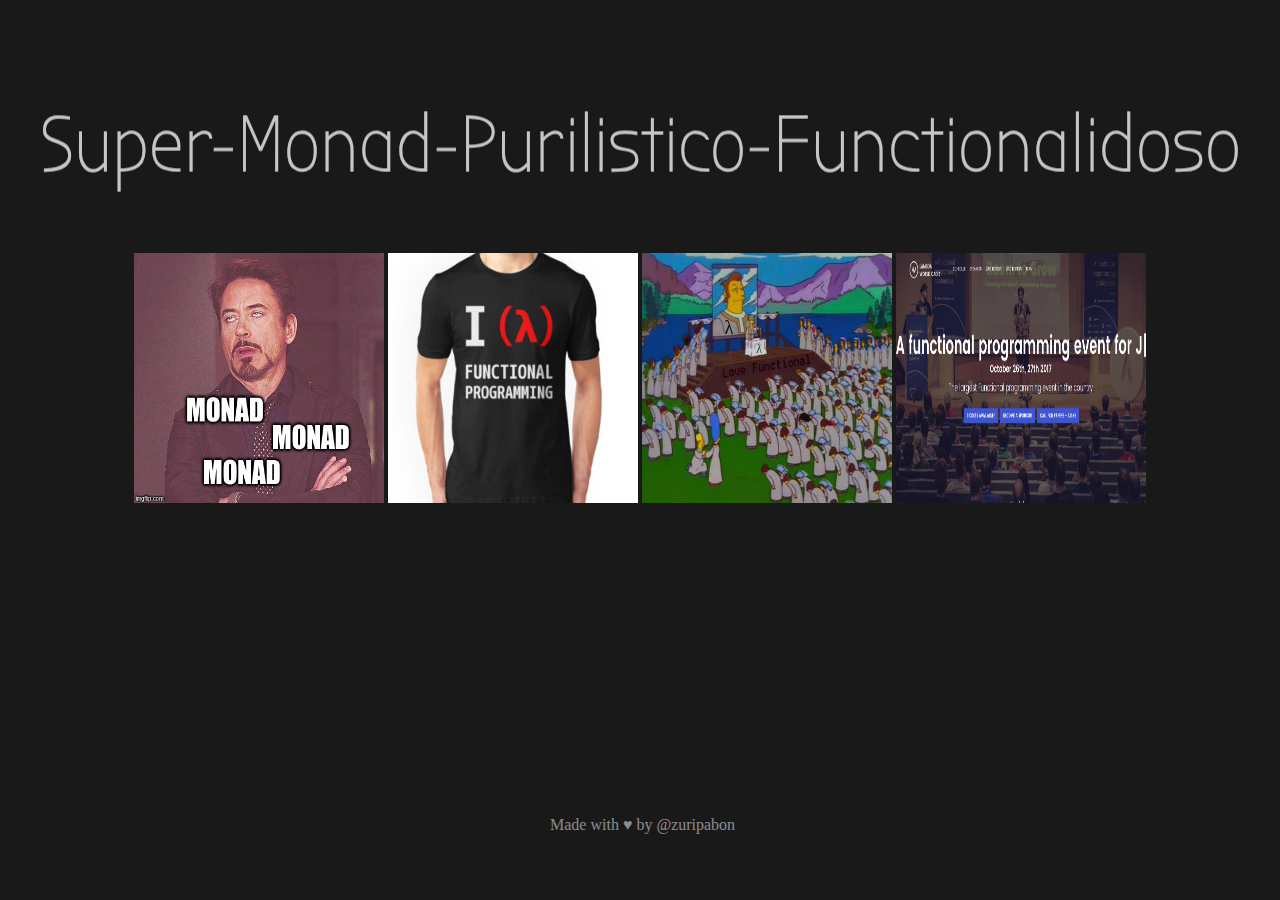
<file: functional_programming/talk1/index.html>
<!DOCTYPE html>
<html>

<head>
  <meta charset="utf-8">
  <title>Functional Programming</title>
  <link href="https://fonts.googleapis.com/css?family=Bubbler+One" rel="stylesheet">
  <link rel="stylesheet" href="css/index.css">
</head>

<body>
  <section class="slide">
    <p class="title">Super-Monad-Purilistico-Functionalidoso</p>
    <!-- <p class="subtitle">Escaping from fashion programming trends</p> -->
    <p class="section"></p>
    <p class="section"></p>
    <div class="">
      <img class="poster" src="1.jpeg" alt="rune">
      <img class="poster" src="2.jpg" alt="rune">
      <img class="poster" src="3.jpg" alt="rune">
      <img class="poster" src="4.png" alt="rune">
      <!-- <img src="gandalf.gif" alt="gandalf"> -->
    </div>
  </section>
  <section class="slide not-visible">
    <p class="title">Super-Monad-Purilistico-Functionalidoso</p>
    <p class="subtitle">The functional cult creed and its main dogmas ... </p>
    <div class="align-center">
      <p class="section">* Pure Functions</p>
    </div>
    <p class="section"></p>
    <!-- <p class="section"></p> -->
  </section>
  <section class="slide not-visible">
    <p class="title">Super-Monad-Purilistico-Functionalidoso</p>
    <p class="subtitle">The functional cult creed and its main dogmas ... </p>
    <div class="align-center">
      <p class="section">* Pure Functions</p>
      <p class="section">* Side Effects</p>
    </div>
    <p class="section"></p>
    <!-- <p class="section"></p> -->
  </section>
  <section class="slide not-visible">
    <p class="title">Super-Monad-Purilistico-Functionalidoso</p>
    <p class="subtitle">The functional cult creed and its main dogmas ... </p>
    <div class="align-center">
      <p class="section">* Pure Functions</p>
      <p class="section">* Side Effects</p>
      <p class="section">* High Order Functions</p>
    </div>
    <p class="section"></p>
    <!-- <p class="section"></p> -->
  </section>
  <section class="slide not-visible">
    <p class="title">Super-Monad-Purilistico-Functionalidoso</p>
    <p class="subtitle">The functional cult creed and its main dogmas ... </p>
    <div class="align-center">
      <p class="section">* Pure Functions</p>
      <p class="section">* Side Effects</p>
      <p class="section">* High Order Functions</p>
      <p class="section">* Curry, Partial Applications</p>
    </div>
    <p class="section"></p>
    <!-- <p class="section"></p> -->
  </section>
  <section class="slide not-visible">
    <p class="title">Super-Monad-Purilistico-Functionalidoso</p>
    <p class="subtitle">The functional cult creed and its main dogmas ... </p>
    <div class="align-center">
      <p class="section">* Pure Functions</p>
      <p class="section">* Side Effects</p>
      <p class="section">* High Order Functions</p>
      <p class="section">* Curry, Partial Applications</p>
      <p class="section">* Functors, Monads</p>
    </div>
    <p class="section"></p>
    <!-- <p class="section"></p> -->
  </section>
  <section class="slide not-visible">
    <p class="title">Super-Monad-Purilistico-Functionalidoso</p>
    <p class="subtitle">The current functional movement just let you see the latest minutes of a very long movie ... </p>
    <div class="">
      <img src="6.png" alt="container">
      <!-- <img src="6.jpg" alt="container"> -->
    </div>
  </section>
  <section class="slide not-visible">
    <p class="title">Super-Monad-Purilistico-Functionalidoso</p>
    <p class="subtitle">Getting back to the origins ...</p>
    <p class="section">Haskell Brooks Curry</p>
    <div class="">
      <img src="7.jpeg" alt="magic">
    </div>
  </section>
  <section class="slide not-visible">
    <p class="title">Super-Monad-Purilistico-Functionalidoso</p>
    <pre class="small">
        <code>

<span class="fn-native">if</span> (<span class="fn">true</span>) { ... }
<span class="fn-native">if</span> (<span class="fn">false</span>) { ... }
    </code>
      </pre>
  </section>
  <section class="slide not-visible">
    <p class="title">Super-Monad-Purilistico-Functionalidoso</p>
    <pre class="small">
      <code>

<span class="fn-native">if</span> (<span class="fn">true</span>) { ... }
<span class="fn-native">if</span> (<span class="fn">false</span>) { ... }
  </code>
</pre>
    <p class="section"></p>
    <p class="section">FANTASY</p>
  </section>
  <section class="slide not-visible">
    <p class="title">Super-Monad-Purilistico-Functionalidoso</p>
    <pre class="small">
      <code>

<span class="fn-native">if</span> (<span class="fn">true</span>) { ... }
<span class="fn-native">if</span> (<span class="fn">false</span>) { ... }
  </code>
</pre>
    <p class="section"></p>
    <p class="section">FANTASY, IREALITY</p>
  </section>
  <section class="slide not-visible">
    <p class="title">Super-Monad-Purilistico-Functionalidoso</p>
    <pre class="small">
      <code>

<span class="fn-native">if</span> (<span class="fn">true</span>) { ... }
<span class="fn-native">if</span> (<span class="fn">false</span>) { ... }
  </code>
</pre>
    <p class="section"></p>
    <p class="section">FANTASY, IREALITY, LIAR</p>
  </section>
  <section class="slide not-visible">
    <p class="title">Super-Monad-Purilistico-Functionalidoso</p>
    <pre class="small">
      <code>

<span class="fn-native">if</span> <span class="fn">C</span> <span class="fn-native">then</span> <span class="fn">S</span>
  </code>
</pre>
    <p class="section"></p>
    <p class="section">The curry's paradox</p>
  </section>
  <section class="slide not-visible">
    <p class="title">Super-Monad-Purilistico-Functionalidoso</p>
    <p class="section"></p>
    <p class="section">The curry's paradox</p>
    <pre class="small">
      <code>
<span class="fn-native">C</span> <span class="fn">=</span> <span class="fn-native">"No me equivoco"</span>
<span class="fn-native">S</span> <span class="fn">=</span> <span class="fn-native">"Mis peos huelen a rosas"</span>
  </code>
</pre>
  </section>
  <section class="slide not-visible">
    <p class="title">Super-Monad-Purilistico-Functionalidoso</p>
    <p class="section"></p>
    <p class="section">The curry's paradox</p>
    <pre class="small">
      <code>
<span class="fn-native">C</span> <span class="fn">=</span> <span class="fn-native">"No me equivoco"</span>
<span class="fn-native">S</span> <span class="fn">=</span> <span class="fn-native">"Mis peos huelen a rosas"</span>

          <span class="fn-native">if</span> <span class="fn">C</span> <span class="fn-native">then</span> <span class="fn">S</span>
  </code>
</pre>
  </section>
  <section class="slide not-visible">
    <p class="title">Super-Monad-Purilistico-Functionalidoso</p>
    <pre class="small">
      <code>

<span class="fn-native">C</span> <span class="fn">=</span> <span class="fn-native">"No me equivoco"</span>
<span class="fn-native">S</span> <span class="fn">=</span> <span class="fn-native">"Mis peos huelen a rosas"</span>

<span class="fn-native">if</span> <span class="fn">C</span> <span class="fn-native">then</span> <span class="fn">S</span>

<span class="fn-native">"No me equivoco"</span> <span class="fn">is</span> <span class="fn-native">True</span>
  </code>
</pre>
    </p>
  </section>
  <section class="slide not-visible">
    <p class="title">Super-Monad-Purilistico-Functionalidoso</p>
    <pre class="small">
      <code>

<span class="fn-native">C</span> <span class="fn">=</span> <span class="fn-native">"No me equivoco"</span>
<span class="fn-native">S</span> <span class="fn">=</span> <span class="fn-native">"Mis peos huelen a rosas"</span>

<span class="fn-native">if</span> <span class="fn">C</span> <span class="fn-native">then</span> <span class="fn">S</span>

<span class="fn-native">"No me equivoco"</span> <span class="fn">is</span> <span class="fn-native">False</span>
  </code>
</pre>
    </p>
  </section>
  <section class="slide not-visible">
    <p class="title">Super-Monad-Purilistico-Functionalidoso</p>
    <p class="subtitle" style="width: 80%">Como `"No me equivoco" es falso`, entonces me estoy equivocando, por tanto, decir que `"No me equivo" es falso` es un
      error porque me estoy equivocando, por tanto "No me equivoco" debe ser true</p>
    <pre class="small">
      <code>
<span class="fn-native">"No me equivoco"</span> <span class="fn">is</span> <span class="fn-native" style="text-decoration: line-through;">False</span>
<span class="fn-native">"No me equivoco"</span> <span class="fn">is</span> <span class="fn-native">True</span>
  </code>
</pre>
  </section>
  <section class="slide not-visible">
    <p class="title">Super-Monad-Purilistico-Functionalidoso</p>
    <p class="subtitle" style="width: 80%">Como `"No me equivoco" es falso`, entonces me estoy equivocando, por tanto, decir que `"No me equivo" es falso` es un
      error porque me estoy equivocando, por tanto "No me equivoco" debe ser true</p>
    <pre class="small">
      <code>
<span class="fn-native">"No me equivoco"</span> <span class="fn">is</span> <span class="fn-native" style="text-decoration: line-through;">False</span>
<span class="fn-native">"No me equivoco"</span> <span class="fn">is</span> <span class="fn-native">True</span>
  </code>
</pre>
    <p class="subtitle">...</p>
  </section>

  <section class="slide not-visible">
    <p class="title">Super-Monad-Purilistico-Functionalidoso</p>
    <p class="section">Implications ...</p>
    <!-- <p class="section">¡ Gracias !</p> -->
  </section>
  <section class="slide not-visible">
    <p class="title">Super-Monad-Purilistico-Functionalidoso</p>
    <p class="section">Implications ...</p>
    <p class="section">Will machines get aware of such a paradox some day ?</p>
    <!-- <p class="section">¡ Gracias !</p> -->
  </section>
  <section class="slide not-visible">
    <p class="title">Super-Monad-Purilistico-Functionalidoso</p>
    <p class="section">Implications ...</p>
    <p class="section">Will machines get aware of such a paradox some day ?</p>
    <p class="section">Will machines behave accordingly to such a paradox ?</p>
    <!-- <p class="section">¡ Gracias !</p> -->
  </section>
  <section class="slide not-visible">
    <p class="title">Super-Monad-Purilistico-Functionalidoso</p>
    <p class="section">Implications ...</p>
    <p class="section">What SIDE EFFECTS could potentially have this ?</p>
    <!-- <p class="section">¡ Gracias !</p> -->
  </section>
  <section class="slide not-visible">
    <p class="title">Super-Monad-Purilistico-Functionalidoso</p>
    <p class="section">Implications ...</p>
    <p class="section">What SIDE EFFECTS could potentially have this ?</p>
    <p class="section">Will Systems colapse down ?</p>
    <!-- <p class="section">¡ Gracias !</p> -->
  </section>
  <section class="slide not-visible">
    <p class="title">Super-Monad-Purilistico-Functionalidoso</p>
    <p class="section">Solution ...</p>
    <p class="section">How functional programming may help to avoid it?</p>
    <!-- <p class="section">¡ Gracias !</p> -->
  </section>
  <section class="slide not-visible">
    <p class="title">Super-Monad-Purilistico-Functionalidoso</p>
    <p class="section">Solution ...</p>
    <p class="section">How functional programming may help to avoid it?</p>
    <p class="section">Let's avoid side effects at all!</p>
    <!-- <p class="section">¡ Gracias !</p> -->
  </section>
  <section class="slide not-visible">
    <p class="title">Super-Monad-Purilistico-Functionalidoso</p>
    <p class="section">Solution ...</p>
    <p class="section">How functional programming may help to avoid it?</p>
    <p class="section">Let's avoid side effects at all!</p>
    <p class="section">Let's use pure functions and inmutability!</p>
    <!-- <p class="section">¡ Gracias !</p> -->
  </section>
  <section class="slide not-visible">
    <p class="title">Super-Monad-Purilistico-Functionalidoso</p>
    <p class="section"></p>
    <p class="section">La magia consiste en entenderlo. El milagro, en hacerlo.</p>
    <p class="section"></p>
    <div class="">
      <img src="thanks.gif" alt="magic">
    </div>
    <!-- <p class="section">¡ Gracias !</p> -->
  </section>
  <p class="credit">Made with ♥ by
    <a class="twitter" target="_blank" href="https://twitter.com/zuripabon">@zuripabon</a>
  </p>
  <canvas id="pointer" class="not-visible" style="position:absolute;top:0;"></canvas>
  <script type="text/javascript">
    const ENABLE_POINTER = true;
    let current = 0;
    let animateGlobal = false;
    function animate() {
      document.querySelector('.rotate-prev').classList.add('not-visible');
      document.querySelector('.post-rotate-prev').classList.add('not-visible');
      document.querySelector('.post-rotate').classList.remove('not-visible');
      document.querySelector('.rotate').classList.add('rotate-anim');
      document.querySelector('.post-rotate').classList.add('post-rotate-anim');
    }
    function nextSlide() {
      const maxSlides = document.querySelectorAll(`.slide`).length - 1;
      if (current >= maxSlides) return;
      document.querySelector(`.slide[data-id='${current}']`).classList.add('not-visible');
      document.querySelector(`.slide[data-id='${current + 1}']`).classList.remove('not-visible');
      current++;
    }
    function prevSlide() {
      if (current <= 0) return;
      document.querySelector(`.slide[data-id='${current}']`).classList.add('not-visible');
      document.querySelector(`.slide[data-id='${current - 1}']`).classList.remove('not-visible');
      current--;
    }
    function togglePointer() {
      if (!ENABLE_POINTER) return;
      document.querySelector('body').classList.toggle('not-cursor');
      document.querySelector('#pointer').classList.toggle('not-visible');
      animateGlobal = !animateGlobal;
    }
    // document.addEventListener('click', animate);
    document.addEventListener('keyup', event => {
      switch (event.code) {
        case "PageDown":
        case "ArrowUp":
        case "ArrowRight":
          nextSlide();
          break;
        case "PageUp":
        case "ArrowDown":
        case "ArrowLeft":
          prevSlide();
          break;
        case "KeyA":
          animate();
          break;
        case "KeyC":
          togglePointer();
          break;
        default:
      }
    });
    function initCanvas() {

      // RequestAnimFrame: a browser API for getting smooth animations
      window.requestAnimFrame = (function () {
        return window.requestAnimationFrame ||
          window.webkitRequestAnimationFrame ||
          window.mozRequestAnimationFrame ||
          window.oRequestAnimationFrame ||
          window.msRequestAnimationFrame ||
          function (callback) {
            window.setTimeout(callback, 1000 / 60);
          };
      })();

      // Initialize the canvas first with 2d context like
      // we always do.
      const canvas = document.querySelector('#pointer');
      let ctx = canvas.getContext("2d"),

        // Now get the height and width of window so that
        // it works on every resolution. Yes! on mobiles too.
        W = window.innerWidth,
        H = window.innerHeight;

      // Set the canvas to occupy FULL space. We want our creation
      // to rule, don't we?
      canvas.width = W;
      canvas.height = H;

      canvas.addEventListener("mousedown", mouseDown, false);
      canvas.addEventListener("mousemove", mouseXY, false);
      // canvas.addEventListener("touchstart", touchDown, false);
      // canvas.addEventListener("touchmove", touchXY, true);
      // canvas.addEventListener("touchend", touchUp, false);


      // Some variables for later use
      var circles = [],
        circlesCount = 5,
        mouse = {},
        mouseIsDown = 0;

      // Every basic and common thing is done. Now we'll create
      // a function which will paint the canvas black.
      function paintCanvas() {

        // Default fillStyle is also black but specifying it
        // won't hurt anyone and we can change it back later.
        // If you want more controle over colors, then declare
        // them in a variable.
        ctx.globalCompositeOperation = "source-over";
        // ctx.fillStyle = "black";
        ctx.clearRect(0, 0, W, H);
      }

      // This will act as a class which we will use to create
      // circle objects. Also, remember that class names are
      // generally started with a CAPITAL letter and are
      // singular
      function Circle() {
        this.x = Math.random() * W;
        this.y = Math.random() * H;
        this.radius = 6;
        this.r = Math.floor(Math.random() * 255) + 100;
        this.g = 0;
        this.b = 0;

        this.color = "rgb(" + this.r + ", " + this.g + ", " + this.b + ")";

        this.draw = function () {
          ctx.globalCompositeOperation = "lighter";
          ctx.beginPath();
          ctx.fillStyle = this.color;
          ctx.arc(this.x, this.y, this.radius, 0, Math.PI * 2, false);
          ctx.fill();
          ctx.closePath();
        }
      }

      // Insert a random circle to the circles array.
      for (var i = 0; i < circlesCount; i++) {
        circles.push(new Circle());
      }

      // A function that will be called in the loop, so
      // consider it as the `main` function
      function draw() {
        paintCanvas();

        for (i = 0; i < circles.length; i++) {
          var c1 = circles[i],
            c2 = circles[i - 1];

          circles[circles.length - 1].draw();

          if (mouse.x && mouse.y) {
            circles[circles.length - 1].x = mouse.x;
            circles[circles.length - 1].y = mouse.y;
            c1.draw();
          }

          if (i > 0) {
            c2.x += (c1.x - c2.x) * 0.6;
            c2.y += (c1.y - c2.y) * 0.6;
          }
        }
      }

      function mouseUp(e) {
        mouseIsDown = 0;
        mouseXY(e);
      }

      function touchUp() {
        mouseIsDown = 0;
      }

      function mouseDown(e) {
        mouseIsDown = 1;
        mouseXY(e);
      }

      function touchDown() {
        mouseIsDown = 1;
        touchXY();
      }

      function mouseXY(e) {
        e.preventDefault();
        mouse.x = e.pageX - canvas.offsetLeft;
        mouse.y = e.pageY - canvas.offsetTop;
      }

      function touchXY(e) {
        e.preventDefault();
        mouse.x = e.targetTouches[0].pageX - canvas.offsetLeft;
        mouse.y = e.targetTouches[0].pageY - canvas.offsetTop;
      }

      // The loop
      function animloop() {
        if (animateGlobal) draw();
        requestAnimFrame(animloop);
      }

      if (ENABLE_POINTER) animloop();
    }
    function init() {
      const slides = document.querySelectorAll('.slide');
      Array.from(slides).forEach((slide, i) => slide.dataset.id = i);
      initCanvas();
    }
    window.onload = init;
  </script>
</body>

</html>
</file>
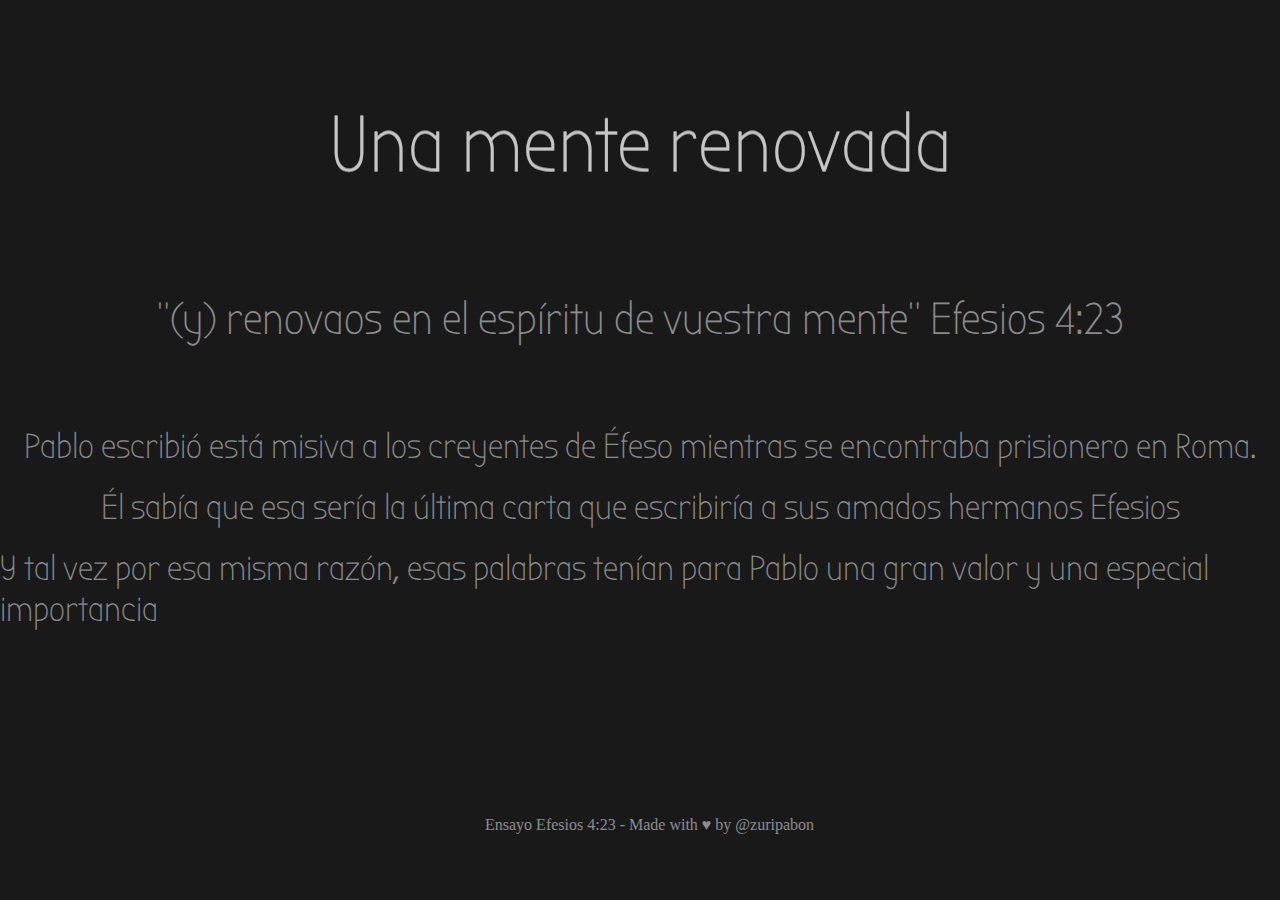
<file: non_tech/entendimiento_entenebrecido_ES/index.html>
<!DOCTYPE html>
<html>

<head>
  <meta charset="utf-8">
  <title>Entendimiento Entenebrecido</title>
  <link href="https://fonts.googleapis.com/css?family=Bubbler+One" rel="stylesheet">
  <link rel="stylesheet" href="css/index.css">
</head>

<body>
  <section class="slide">
    <p class="title">Una mente renovada</p>
    <p class="ref">"(y) renovaos en el espíritu de vuestra mente" Efesios 4:23 </p>
    <!-- <div class="">
      <img class="poster" src="rune.png" alt="rune">
    </div> -->
    <p class="subtitle">Pablo escribió está misiva a los creyentes de Éfeso mientras se encontraba prisionero en Roma.</p>
    <p class="subtitle">Él sabía que esa sería la última carta que escribiría a sus amados hermanos Efesios</p>
    <p class="subtitle">Y tal vez por esa misma razón, esas palabras tenían para Pablo una gran valor y una especial importancia</p>
  </section>
  <section class="slide not-visible">
    <p class="title">Una mente renovada</p>
    <p class="ref">¿Qué significa "renovar nuestra mente"?</p>
  </section>
  <section class="slide not-visible">
    <p class="title">Una mente renovada</p>
    <p class="ref">¿Qué significa "renovar nuestra mente"?</p>
    <p class="subtitle">Hacer como de nuevo algo, o volverlo a su primer estado</p>
  </section>
  <section class="slide not-visible">
    <p class="title">Una mente renovada</p>
    <p class="ref">¿Qué significa "renovar nuestra mente"?</p>
    <p class="subtitle">Hacer como de nuevo algo, o volverlo a su primer estado</p>
    <p class="subtitle">Restablecer o reanudar una relación u otra cosa que se había interrumpido.</p>
  </section>
  <section class="slide not-visible">
    <p class="title">Una mente renovada</p>
    <p class="subtitle">Muchas preguntas que responder ...</p>
    <div class="align-center">
      <p class="section">* ¿En qué consistió  ese cambio en nuestra forma de pensar?</p>
    </div>
  </section>
  <section class="slide not-visible">
    <p class="title">Una mente renovada</p>
    <p class="subtitle">Muchas preguntas que responder ...</p>
    <div class="align-center">
      <p class="section">* ¿En qué consistió  ese cambio en nuestra forma de pensar?</p>
      <p class="section">* ¿Qué/Quién cambió nuestra forma de pensar?</p>
    </div>
  </section>
  <section class="slide not-visible">
    <p class="title">Una mente renovada</p>
    <p class="subtitle">Muchas preguntas que responder ...</p>
    <div class="align-center">
      <p class="section">* ¿En qué consistió  ese cambio en nuestra forma de pensar?</p>
        <p class="section">* ¿Qué/Quién cambió nuestra forma de pensar?</p>
        <p class="section">* ¿Cuando ocurrió ese cambio?</p>
      </div>
  </section>
  <section class="slide not-visible">
    <p class="title">Una mente renovada</p>
    <p class="subtitle">Muchas preguntas que responder ...</p>
    <div class="align-center">
      <p class="section">* ¿En qué consistió  ese cambio en nuestra forma de pensar?</p>
        <p class="section">* ¿Qué/Quién cambió nuestra forma de pensar?</p>
        <p class="section">* ¿Cuando ocurrió ese cambio?</p>
        <p class="section">* ¿Por qué se llevo a cabo?</p>
      </div>
  </section>
  <section class="slide not-visible">
    <p class="title">Una mente renovada</p>
    <p class="subtitle">Muchas preguntas que responder ...</p>
    <div class="align-center">
      <p class="section">* ¿En qué consistió  ese cambio en nuestra forma de pensar?</p>
        <p class="section">* ¿Qué/Quién cambió nuestra forma de pensar?</p>
        <p class="section">* ¿Cuando ocurrió ese cambio?</p>
        <p class="section">* ¿Por qué se llevo a cabo?</p>
        <p class="section">* ¿Cuál fue la finalidad de cambiar nuestra manera de pensar?</p>
      </div>
  </section>
  <section class="slide not-visible">
    <p class="title">Una mente renovada</p>
    <p class="ref">"en los cuales el dios de este siglo cegó el entendimiento de los incrédulos" 2ª Corintios 4:4</p>
  </section>
  <section class="slide not-visible">
    <p class="title">Una mente renovada</p>
    <p class="ref">"en los cuales el dios de este siglo cegó el entendimiento de los incrédulos" 2ª Corintios 4:4</p>
    <p class="ref">"Cuando habla mentira, de suyo habla; porque es mentiroso, y padre de mentira." Juan 8:44</p>
  </section>
  <section class="slide not-visible">
    <p class="title">Una mente renovada</p>
    <p class="ref">"Después hubo una gran batalla en el cielo: Miguel y sus ángeles luchaban contra el dragón; y luchaban el dragón y sus ángeles;" Apocalipsis 12:7</p>
    <p class="ref">"pero no prevalecieron, ni se halló ya lugar para ellos en el cielo." Apocalipsis 12:8</p>
  </section>
  <section class="slide not-visible">
    <p class="title">Una mente renovada</p>
    <p class="ref">"Y fue lanzado fuera el gran dragón, la serpiente antigua, que se llama diablo y Satanás, el cual engaña al mundo entero; fue arrojado a la tierra, y sus ángeles fueron arrojados con él." Apocalipsis 12:9</p>
    <p class="ref">"Y les dijo: Yo veía a Satanás caer del cielo como un rayo." Lucas 10:18</p>
  </section>
  <section class="slide not-visible">
    <p class="title">Una mente renovada</p>
    <p class="ref">"pero del fruto del árbol que está en medio del huerto dijo Dios: No comeréis de él, ni le tocaréis, para que no muráis." Génesis 3:3</p>
    <p class="ref">"Y dijo Jehová Dios: He aquí el hombre es como uno de nosotros, sabiendo el bien y el mal; " Génesis 3:22</p>
  </section>
  <section class="slide not-visible">
    <p class="title">Una mente renovada</p>
    <p class="ref">"Entonces dijo Dios: Hagamos al hombre a nuestra imagen, conforme a nuestra semejanza; y señoree en los peces del mar, en las aves de los cielos, en las bestias, en toda la tierra, y en todo animal que se arrastra sobre la tierra." Génesis 1:26</p>
  </section>
  <p class="credit">Ensayo Efesios 4:23 - Made with ♥ by
    <a class="twitter" target="_blank" href="https://twitter.com/zuripabon">@zuripabon</a>
  </p>
  <canvas id="pointer" class="not-visible" style="position:absolute;top:0;"></canvas>
  <script type="text/javascript">
    const ENABLE_POINTER = true;
    let current = 0;
    let animateGlobal = false;
    function animate() {
      document.querySelector('.rotate-prev').classList.add('not-visible');
      document.querySelector('.post-rotate-prev').classList.add('not-visible');
      document.querySelector('.post-rotate').classList.remove('not-visible');
      document.querySelector('.rotate').classList.add('rotate-anim');
      document.querySelector('.post-rotate').classList.add('post-rotate-anim');
    }
    function nextSlide() {
      const maxSlides = document.querySelectorAll(`.slide`).length - 1;
      if (current >= maxSlides) return;
      document.querySelector(`.slide[data-id='${current}']`).classList.add('not-visible');
      document.querySelector(`.slide[data-id='${current + 1}']`).classList.remove('not-visible');
      current++;
    }
    function prevSlide() {
      if (current <= 0) return;
      document.querySelector(`.slide[data-id='${current}']`).classList.add('not-visible');
      document.querySelector(`.slide[data-id='${current - 1}']`).classList.remove('not-visible');
      current--;
    }
    function togglePointer() {
      if (!ENABLE_POINTER) return;
      document.querySelector('body').classList.toggle('not-cursor');
      document.querySelector('#pointer').classList.toggle('not-visible');
      animateGlobal = !animateGlobal;
    }
    // document.addEventListener('click', animate);
    document.addEventListener('keyup', event => {
      switch (event.code) {
        case "PageDown":
        case "ArrowUp":
        case "ArrowRight":
          nextSlide();
          break;
        case "PageUp":
        case "ArrowDown":
        case "ArrowLeft":
          prevSlide();
          break;
        case "KeyA":
          animate();
          break;
        case "KeyC":
          togglePointer();
          break;
        default:
      }
    });
    function initCanvas() {

      // RequestAnimFrame: a browser API for getting smooth animations
      window.requestAnimFrame = (function () {
        return window.requestAnimationFrame ||
          window.webkitRequestAnimationFrame ||
          window.mozRequestAnimationFrame ||
          window.oRequestAnimationFrame ||
          window.msRequestAnimationFrame ||
          function (callback) {
            window.setTimeout(callback, 1000 / 60);
          };
      })();

      // Initialize the canvas first with 2d context like
      // we always do.
      const canvas = document.querySelector('#pointer');
      let ctx = canvas.getContext("2d"),

        // Now get the height and width of window so that
        // it works on every resolution. Yes! on mobiles too.
        W = window.innerWidth,
        H = window.innerHeight;

      // Set the canvas to occupy FULL space. We want our creation
      // to rule, don't we?
      canvas.width = W;
      canvas.height = H;

      canvas.addEventListener("mousedown", mouseDown, false);
      canvas.addEventListener("mousemove", mouseXY, false);
      // canvas.addEventListener("touchstart", touchDown, false);
      // canvas.addEventListener("touchmove", touchXY, true);
      // canvas.addEventListener("touchend", touchUp, false);


      // Some variables for later use
      var circles = [],
        circlesCount = 5,
        mouse = {},
        mouseIsDown = 0;

      // Every basic and common thing is done. Now we'll create
      // a function which will paint the canvas black.
      function paintCanvas() {

        // Default fillStyle is also black but specifying it
        // won't hurt anyone and we can change it back later.
        // If you want more controle over colors, then declare
        // them in a variable.
        ctx.globalCompositeOperation = "source-over";
        // ctx.fillStyle = "black";
        ctx.clearRect(0, 0, W, H);
      }

      // This will act as a class which we will use to create
      // circle objects. Also, remember that class names are
      // generally started with a CAPITAL letter and are
      // singular
      function Circle() {
        this.x = Math.random() * W;
        this.y = Math.random() * H;
        this.radius = 6;
        this.r = Math.floor(Math.random() * 255) + 100;
        this.g = 0;
        this.b = 0;

        this.color = "rgb(" + this.r + ", " + this.g + ", " + this.b + ")";

        this.draw = function () {
          ctx.globalCompositeOperation = "lighter";
          ctx.beginPath();
          ctx.fillStyle = this.color;
          ctx.arc(this.x, this.y, this.radius, 0, Math.PI * 2, false);
          ctx.fill();
          ctx.closePath();
        }
      }

      // Insert a random circle to the circles array.
      for (var i = 0; i < circlesCount; i++) {
        circles.push(new Circle());
      }

      // A function that will be called in the loop, so
      // consider it as the `main` function
      function draw() {
        paintCanvas();

        for (i = 0; i < circles.length; i++) {
          var c1 = circles[i],
            c2 = circles[i - 1];

          circles[circles.length - 1].draw();

          if (mouse.x && mouse.y) {
            circles[circles.length - 1].x = mouse.x;
            circles[circles.length - 1].y = mouse.y;
            c1.draw();
          }

          if (i > 0) {
            c2.x += (c1.x - c2.x) * 0.6;
            c2.y += (c1.y - c2.y) * 0.6;
          }
        }
      }

      function mouseUp(e) {
        mouseIsDown = 0;
        mouseXY(e);
      }

      function touchUp() {
        mouseIsDown = 0;
      }

      function mouseDown(e) {
        mouseIsDown = 1;
        mouseXY(e);
      }

      function touchDown() {
        mouseIsDown = 1;
        touchXY();
      }

      function mouseXY(e) {
        e.preventDefault();
        mouse.x = e.pageX - canvas.offsetLeft;
        mouse.y = e.pageY - canvas.offsetTop;
      }

      function touchXY(e) {
        e.preventDefault();
        mouse.x = e.targetTouches[0].pageX - canvas.offsetLeft;
        mouse.y = e.targetTouches[0].pageY - canvas.offsetTop;
      }

      // The loop
      function animloop() {
        if (animateGlobal) draw();
        requestAnimFrame(animloop);
      }

      if (ENABLE_POINTER) animloop();
    }
    function init() {
      const slides = document.querySelectorAll('.slide');
      Array.from(slides).forEach((slide, i) => slide.dataset.id = i);
      initCanvas();
    }
    window.onload = init;
  </script>
</body>

</html>
</file>
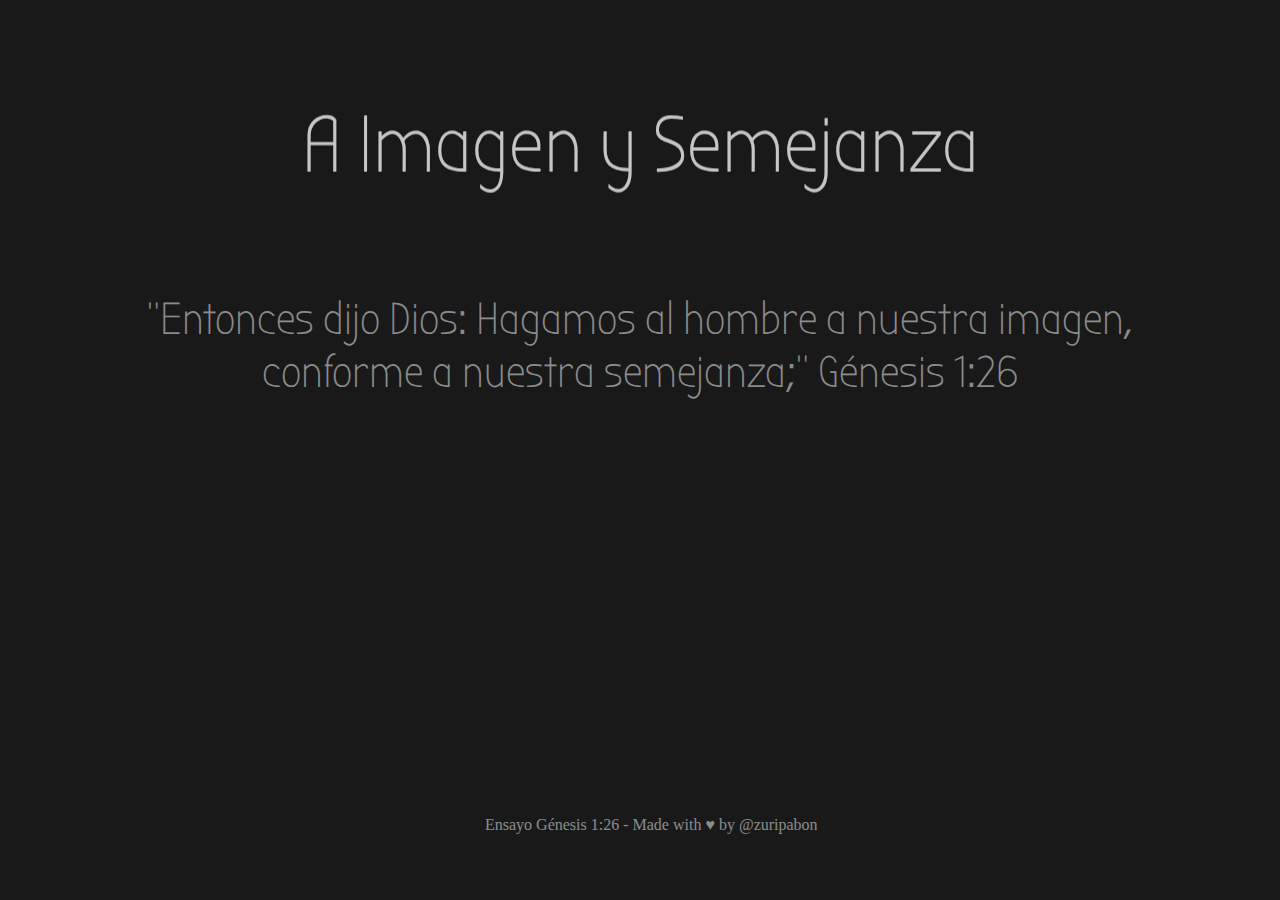
<file: non_tech/imagen_semejanza_ES/index.html>
<!DOCTYPE html>
<html>

<head>
  <meta charset="utf-8">
  <title>A Imagen y Semejanza</title>
  <link href="https://fonts.googleapis.com/css?family=Bubbler+One" rel="stylesheet">
  <link rel="stylesheet" href="css/index.css">
</head>

<body>
  <section class="slide">
    <p class="title">A Imagen y Semejanza</p>
    <p class="ref">"Entonces dijo Dios: Hagamos al hombre a nuestra imagen, conforme a nuestra semejanza;" Génesis 1:26 </p>
    <!-- <div class="">
      <img class="poster" src="rune.png" alt="rune">
    </div> -->
  </section>
  <section class="slide not-visible">
    <p class="title">¿Qué crees tú al respecto?</p>
  </section>
  <section class="slide not-visible">
    <p class="title">¿Qué crees tú al respecto?</p>
    <p class="section"></p>
    <p class="section"></p>
    <div class="list-align">
      <p class="section">- Somos una trinidad al igual que Dios</p>
    </div>
    <p class="section"></p>
    <!-- <p class="section"></p> -->
  </section>
  <section class="slide not-visible">
    <p class="title">¿Qué crees tú al respecto?</p>
    <p class="section"></p>
    <p class="section"></p>
    <div class="list-align">
      <p class="section">- Somos una trinidad al igual que Dios</p>
      <p class="section">- Tenemos los mismos atributos que Dios</p>
    </div>
    <p class="section"></p>
    <!-- <p class="section"></p> -->
  </section>
  <section class="slide not-visible">
    <p class="title">¿Qué crees tú al respecto?</p>
    <p class="section"></p>
    <p class="section"></p>
    <div class="list-align">
      <p class="section">- Somos una trinidad al igual que Dios</p>
      <p class="section">- Tenemos los mismos atributos que Dios</p>
      <p class="section">- Tenemos raciocinio, voluntad propia y libre albedrio</p>
    </div>
    <p class="section"></p>
    <!-- <p class="section"></p> -->
  </section>
  <section class="slide not-visible">
    <p class="title">¿Qué crees tú al respecto?</p>
    <p class="section"></p>
    <p class="section"></p>
    <div class="list-align">
      <p class="section">- Somos una trinidad al igual que Dios</p>
      <p class="section">- Tenemos los mismos atributos que Dios</p>
      <p class="section">- Tenemos raciocinio, voluntad propia y libre albedrio</p>
      <p class="section">- Somos eternos al igual que Dios</p>
    </div>
    <p class="section"></p>
    <!-- <p class="section"></p> -->
  </section>
  <section class="slide not-visible">
    <p class="title">Pero ... ¿Eso es todo?</p>
    <p class="subtitle">Veamos la definicion de la palabra "imagen"</p>

  </section>
  <section class="slide not-visible">
    <p class="title">Pero ... ¿Eso es todo?</p>
    <p class="subtitle">Veamos la definicion de la palabra "imagen"</p>
    <div class="list-align">
      <p class="section">
        1. f.
        <span class="highlight">Figura</span>, representación, semejanza y apariencia de algo.</p>
    </div>
  </section>
  <!-- <section class="slide not-visible">
    <p class="title">Pero ... ¿Eso es todo?</p>
    <p class="subtitle">Veamos la definicion de la palabra "imagen"</p>
    <div class="list-align">
      <p class="section">
        1. f.
        <span class="highlight">Figura</span>, representación, semejanza y apariencia de algo.</p>
    </div>
    <p class="section">Figura: 1. f.
      <span class="highlight">Forma</span> exterior de alguien o de algo.</p>
  </section> -->
  <section class="slide not-visible">
    <p class="title">Pero ... ¿Eso es todo?</p>
    <p class="subtitle">Veamos la definicion de la palabra "semejanza"</p>
    <div class="list-align">
      <p class="section">Que es distinto solo por el
        <span class="highlight">tamaño</span> y cuyas partes guardan todas respectivamente la
        <span class="highlight">misma proporción</span>.
      </p>
    </div>
  </section>
  <section class="slide not-visible">
    <p class="title">A Imagen y Semejanza</p>
    <p class="section"></p>
    <div class="list-align">
      <p class="section">La misma figura, la misma forma, una copia (Imagen)</p>
      <p class="section">pero con distinto tamaño (Semejanza)</p>
    </div>
    <p class="section"></p>
    <!-- <p class="section"></p> -->
  </section>
  <section class="slide not-visible">
    <p class="title">A Imagen y Semejanza</p>
    <p class="section"></p>
    <div class="list-align">
      <p class="section">La misma figura, la misma forma, una copia (Imagen)</p>
      <p class="section">pero con distinto tamaño (Semejanza)</p>
    </div>
    <p class="section"></p>
    <div class="">
      <img class="poster" src="pic1.jpg" alt="imagen-semejanza">
    </div>
    <!-- <p class="section"></p> -->
  </section>
  <section class="slide not-visible">
    <p class="title">A Imagen y Semejanza</p>
    <p class="ref">"Yo dije: Vosotros sois dioses, y todos sois hijos del Altísimo" Salmos 82:6</p>
  </section>
  <section class="slide not-visible">
    <p class="title">A Imagen y Semejanza</p>
    <p class="subtitle">Dado que somos un replica de Dios a menor escala/tamaño.</p>
  </section>
  <section class="slide not-visible">
    <p class="title">A Imagen y Semejanza</p>
    <p class="subtitle">Dado que somos un replica de Dios a menor escala/tamaño</p>
    <p class="ref">A medida que nos conozcamos y entendamos más y mejor a nosotros mismos, más y mejor conoceremos y entenderos también
      al Creador.</p>
  </section>
  <section class="slide not-visible">
    <p class="title">A Imagen y Semejanza</p>
    <p class="subtitle">Veamos algunos Ejemplos ...</p>
  </section>
  <section class="slide not-visible">
    <p class="title">A Imagen y Semejanza</p>
    <p class="subtitle">Ejemplo 1 ...</p>
    <p class="ref">Si nosotros tenemos un cuerpo físico y este resulta ser material. Dios también debe tener un cuerpo físico y también
      ha de ser material.</p>
  </section>
  <section class="slide not-visible">
    <p class="title">A Imagen y Semejanza</p>
    <p class="subtitle">Ejemplo 1 ...</p>
    <p class="ref">Si nos observamos a nosotros mismos, veremos como parte de nuestra propia realidad es material y parte no material.</p>
  </section>
  <section class="slide not-visible">
    <p class="title">A Imagen y Semejanza</p>
    <p class="subtitle">Ejemplo 1 ...</p>
    <p class="ref">Por tanto, Dios tiene también una parte de su propia realidad que es material y parte que no es material.</p>
  </section>
  <section class="slide not-visible">
    <p class="title">A Imagen y Semejanza</p>
    <p class="subtitle">Ejemplo 1 ...</p>
    <p class="ref">Nuestro cuerpo físico es lo todo lo que constituye la parte material.</p>
  </section>
  <section class="slide not-visible">
    <p class="title">A Imagen y Semejanza</p>
    <p class="subtitle">Ejemplo 1 ...</p>
    <p class="ref">Si Dios es el creador, el cuerpo físico de Dios es lo todo lo que constituye la parte material de la creación: El universo
      físico que conocemos.</p>
  </section>
  <section class="slide not-visible">
    <p class="title">A Imagen y Semejanza</p>
    <p class="subtitle">Ejemplo 1 ...</p>
    <p class="ref">Por tanto, el universo es el cuerpo físico de Dios y nosotros vivmos, somos y nos movemos dentro de ese cuerpo físico/universo.</p>
  </section>
  <section class="slide not-visible">
    <p class="title">A Imagen y Semejanza</p>
    <p class="ref">"Porque en Dios vivimos, nos movemos y existimos; como también algunos de los poetas de ustedes dijeron: ¨Somos descendientes
      de Dios.¨" Hechos 17:28</p>
  </section>
  <section class="slide not-visible">
    <p class="title">A Imagen y Semejanza</p>
    <p class="ref">"Nadie ha visto a Dios jamás" 1 Juan 1:18</p>
  </section>
  <section class="slide not-visible">
    <p class="title">A Imagen y Semejanza</p>
    <p class="subtitle">Ejemplo 2 ...</p>
    <p class="ref">Algunas partes de nosotros son muy lentas, mientras que otras son muy rápidas.</p>
  </section>
  <section class="slide not-visible">
    <p class="title">A Imagen y Semejanza</p>
    <p class="subtitle">Ejemplo 2 ...</p>
    <p class="ref">Lo más lento es más denso, más material, nuestro cuerpo. Lo más rápido es más sutíl, más rápido, menos material, nuestra
      energía, nuestras emociones, nuestros pensamientos, nuestro Espíritu.</p>
  </section>
  <section class="slide not-visible">
    <p class="title">A Imagen y Semejanza</p>
    <p class="subtitle">Ejemplo 2 ...</p>
    <p class="ref">Por tanto, Dios también tiene partes lentas, su cuerpo material/universo físico y partes muy rápidas, su Espíritu/universo
      no físico.</p>
  </section>
  <section class="slide not-visible">
    <p class="title">A Imagen y Semejanza</p>
    <p class="subtitle">Ejemplo 3</p>
    <p class="ref">Si nosotros podemos ver, oir, oler, tocar, sentir, pensar. Dios también puede hacerlo.</p>
  </section>
  <section class="slide not-visible">
    <p class="title">A Imagen y Semejanza</p>
    <p class="subtitle">Ejemplo 3</p>
    <p class="ref">Si nosotros tenemos consciencia de nosotros mismo, Dios también la tiene de sí mismo.</p>
  </section>
  <section class="slide not-visible">
    <p class="title">A Imagen y Semejanza</p>
    <p class="ref">"El que hizo el oído, ¿no oirá? El que formó el ojo, ¿no verá?" 1 Salmos 94:9</p>
  </section>
  <section class="slide not-visible">
    <p class="title">¿Qué es entonces la maldad?</p>
    <p class="ref">"Porque de adentro, del corazón de los hombres, salen los malos pensamientos, fornicaciones, robos, homicidios, adulterios"
      Mateo 7:21</p>
  </section>
  <section class="slide not-visible">
    <p class="title">¿Qué es entonces la maldad?</p>
    <p class="ref">No, solo que nuestra imagen y semejanza con Dios se degradó y distorsionó.</p>
  </section>
  <section class="slide not-visible">
    <p class="title">¿Qué es entonces la maldad?</p>
    <p class="section">No, solo que nuestra imagen y semejanza con Dios se distorsionó y degradó.</p>
    <p class="section"></p>
    <div class="">
      <img class="poster" src="pic1.jpg" alt="imagen-semejanza">
      <img class="poster" src="pic2.jpg" alt="imagen-semejanza">
    </div>
  </section>
  <section class="slide not-visible">
    <p class="title">¿Qué es entonces la maldad?</p>
    <p class="ref">A esa distorsión le llamamos pecado o maldad. Por tanto, en Dios no puede haber maldad, porque no hay distorsión.</p>
  </section>
  <section class="slide not-visible">
    <p class="title">¿Qué es entonces la maldad?</p>
    <p class="ref">"Cuando alguno se sienta tentado a hacer lo malo, no piense que es tentado por Dios, porque Dios ni siente la tentación
      de hacer lo malo, ni tienta a nadie para que lo haga." Santiago 1:13</p>
  </section>
  <section class="slide not-visible">
    <p class="title">¿Qué es entonces la maldad?</p>
    <p class="ref">Esa tentación es la lucha por recuperarnos del estado de distorsión y degradación en que nos encontramos y que actualmente
      sufrimos.
    </p>
  </section>
  <section class="slide not-visible">
    <p class="title">¿Qué es entonces la maldad?</p>
    <p class="ref">Nuestra imagen y semejanza se distorsionó pero hubo alguien cuyo imagen y semejanza no se distorsionó.</p>
  </section>
  <section class="slide not-visible">
    <p class="title">¿Qué es entonces la maldad?</p>
    <p class="ref">"Jesús es la imagen visible del Dios invisible - por tanto: el que ha visto al Hijo ha visto al Padre" Colosenses 1:15/
      Juan 14:9</p>
  </section>
  <section class="slide not-visible">
    <p class="title">A Imagen y Semejanza</p>
    <p class="ref">Existen otros seres que también son hijos de Dios porque fueron creados a imagen y semejanza de Dios, pero cuyo grado
      de distorsión es aún mucho mayor.</p>
  </section>
  <section class="slide not-visible">
    <p class="title">A Imagen y Semejanza</p>
    <p class="ref">Estos seres no son animales, aunque los confundamos con ellos y algún día también llegaran a recuperarse de la distorsión
      que sufren.</p>
  </section>
  <section class="slide not-visible">
    <p class="title">A Imagen y Semejanza</p>
    <p class="ref">Estos seres no son animales, aunque los confundamos con ellos y algún día también llegaran a recuperarse de la distorsión
      que sufren.</p>
  </section>
  <section class="slide not-visible">
    <p class="title">A Imagen y Semejanza</p>
    <p class="section">Estos seres no son animales, aunque los confundamos como uno de ellos ...</p>
    <div class="">
      <img class="poster" style="height: 350px;" src="pic4.jpg" alt="imagen-semejanza">
    </div>
  </section>
  <section class="slide not-visible">
    <p class="title">A Imagen y Semejanza</p>
    <p class="ref">"Entonces dijo Dios: Hagamos al hombre a nuestra imagen, conforme a nuestra semejanza;" Génesis 1:26 </p>
  </section>
  <p class="credit">Ensayo Génesis 1:26 - Made with ♥ by
    <a class="twitter" target="_blank" href="https://twitter.com/zuripabon">@zuripabon</a>
  </p>
  <canvas id="pointer" class="not-visible" style="position:absolute;top:0;"></canvas>
  <script type="text/javascript">
    const ENABLE_POINTER = true;
    let current = 0;
    let animateGlobal = false;
    function animate() {
      document.querySelector('.rotate-prev').classList.add('not-visible');
      document.querySelector('.post-rotate-prev').classList.add('not-visible');
      document.querySelector('.post-rotate').classList.remove('not-visible');
      document.querySelector('.rotate').classList.add('rotate-anim');
      document.querySelector('.post-rotate').classList.add('post-rotate-anim');
    }
    function nextSlide() {
      const maxSlides = document.querySelectorAll(`.slide`).length - 1;
      if (current >= maxSlides) return;
      document.querySelector(`.slide[data-id='${current}']`).classList.add('not-visible');
      document.querySelector(`.slide[data-id='${current + 1}']`).classList.remove('not-visible');
      current++;
    }
    function prevSlide() {
      if (current <= 0) return;
      document.querySelector(`.slide[data-id='${current}']`).classList.add('not-visible');
      document.querySelector(`.slide[data-id='${current - 1}']`).classList.remove('not-visible');
      current--;
    }
    function togglePointer() {
      if (!ENABLE_POINTER) return;
      document.querySelector('body').classList.toggle('not-cursor');
      document.querySelector('#pointer').classList.toggle('not-visible');
      animateGlobal = !animateGlobal;
    }
    // document.addEventListener('click', animate);
    document.addEventListener('keyup', event => {
      switch (event.code) {
        case "PageDown":
        case "ArrowUp":
        case "ArrowRight":
          nextSlide();
          break;
        case "PageUp":
        case "ArrowDown":
        case "ArrowLeft":
          prevSlide();
          break;
        case "KeyA":
          animate();
          break;
        case "KeyC":
          togglePointer();
          break;
        default:
      }
    });
    function initCanvas() {

      // RequestAnimFrame: a browser API for getting smooth animations
      window.requestAnimFrame = (function () {
        return window.requestAnimationFrame ||
          window.webkitRequestAnimationFrame ||
          window.mozRequestAnimationFrame ||
          window.oRequestAnimationFrame ||
          window.msRequestAnimationFrame ||
          function (callback) {
            window.setTimeout(callback, 1000 / 60);
          };
      })();

      // Initialize the canvas first with 2d context like
      // we always do.
      const canvas = document.querySelector('#pointer');
      let ctx = canvas.getContext("2d"),

        // Now get the height and width of window so that
        // it works on every resolution. Yes! on mobiles too.
        W = window.innerWidth,
        H = window.innerHeight;

      // Set the canvas to occupy FULL space. We want our creation
      // to rule, don't we?
      canvas.width = W;
      canvas.height = H;

      canvas.addEventListener("mousedown", mouseDown, false);
      canvas.addEventListener("mousemove", mouseXY, false);
      // canvas.addEventListener("touchstart", touchDown, false);
      // canvas.addEventListener("touchmove", touchXY, true);
      // canvas.addEventListener("touchend", touchUp, false);


      // Some variables for later use
      var circles = [],
        circlesCount = 5,
        mouse = {},
        mouseIsDown = 0;

      // Every basic and common thing is done. Now we'll create
      // a function which will paint the canvas black.
      function paintCanvas() {

        // Default fillStyle is also black but specifying it
        // won't hurt anyone and we can change it back later.
        // If you want more controle over colors, then declare
        // them in a variable.
        ctx.globalCompositeOperation = "source-over";
        // ctx.fillStyle = "black";
        ctx.clearRect(0, 0, W, H);
      }

      // This will act as a class which we will use to create
      // circle objects. Also, remember that class names are
      // generally started with a CAPITAL letter and are
      // singular
      function Circle() {
        this.x = Math.random() * W;
        this.y = Math.random() * H;
        this.radius = 6;
        this.r = Math.floor(Math.random() * 255) + 100;
        this.g = 0;
        this.b = 0;

        this.color = "rgb(" + this.r + ", " + this.g + ", " + this.b + ")";

        this.draw = function () {
          ctx.globalCompositeOperation = "lighter";
          ctx.beginPath();
          ctx.fillStyle = this.color;
          ctx.arc(this.x, this.y, this.radius, 0, Math.PI * 2, false);
          ctx.fill();
          ctx.closePath();
        }
      }

      // Insert a random circle to the circles array.
      for (var i = 0; i < circlesCount; i++) {
        circles.push(new Circle());
      }

      // A function that will be called in the loop, so
      // consider it as the `main` function
      function draw() {
        paintCanvas();

        for (i = 0; i < circles.length; i++) {
          var c1 = circles[i],
            c2 = circles[i - 1];

          circles[circles.length - 1].draw();

          if (mouse.x && mouse.y) {
            circles[circles.length - 1].x = mouse.x;
            circles[circles.length - 1].y = mouse.y;
            c1.draw();
          }

          if (i > 0) {
            c2.x += (c1.x - c2.x) * 0.6;
            c2.y += (c1.y - c2.y) * 0.6;
          }
        }
      }

      function mouseUp(e) {
        mouseIsDown = 0;
        mouseXY(e);
      }

      function touchUp() {
        mouseIsDown = 0;
      }

      function mouseDown(e) {
        mouseIsDown = 1;
        mouseXY(e);
      }

      function touchDown() {
        mouseIsDown = 1;
        touchXY();
      }

      function mouseXY(e) {
        e.preventDefault();
        mouse.x = e.pageX - canvas.offsetLeft;
        mouse.y = e.pageY - canvas.offsetTop;
      }

      function touchXY(e) {
        e.preventDefault();
        mouse.x = e.targetTouches[0].pageX - canvas.offsetLeft;
        mouse.y = e.targetTouches[0].pageY - canvas.offsetTop;
      }

      // The loop
      function animloop() {
        if (animateGlobal) draw();
        requestAnimFrame(animloop);
      }

      if (ENABLE_POINTER) animloop();
    }
    function init() {
      const slides = document.querySelectorAll('.slide');
      Array.from(slides).forEach((slide, i) => slide.dataset.id = i);
      initCanvas();
    }
    window.onload = init;
  </script>
</body>

</html>
</file>
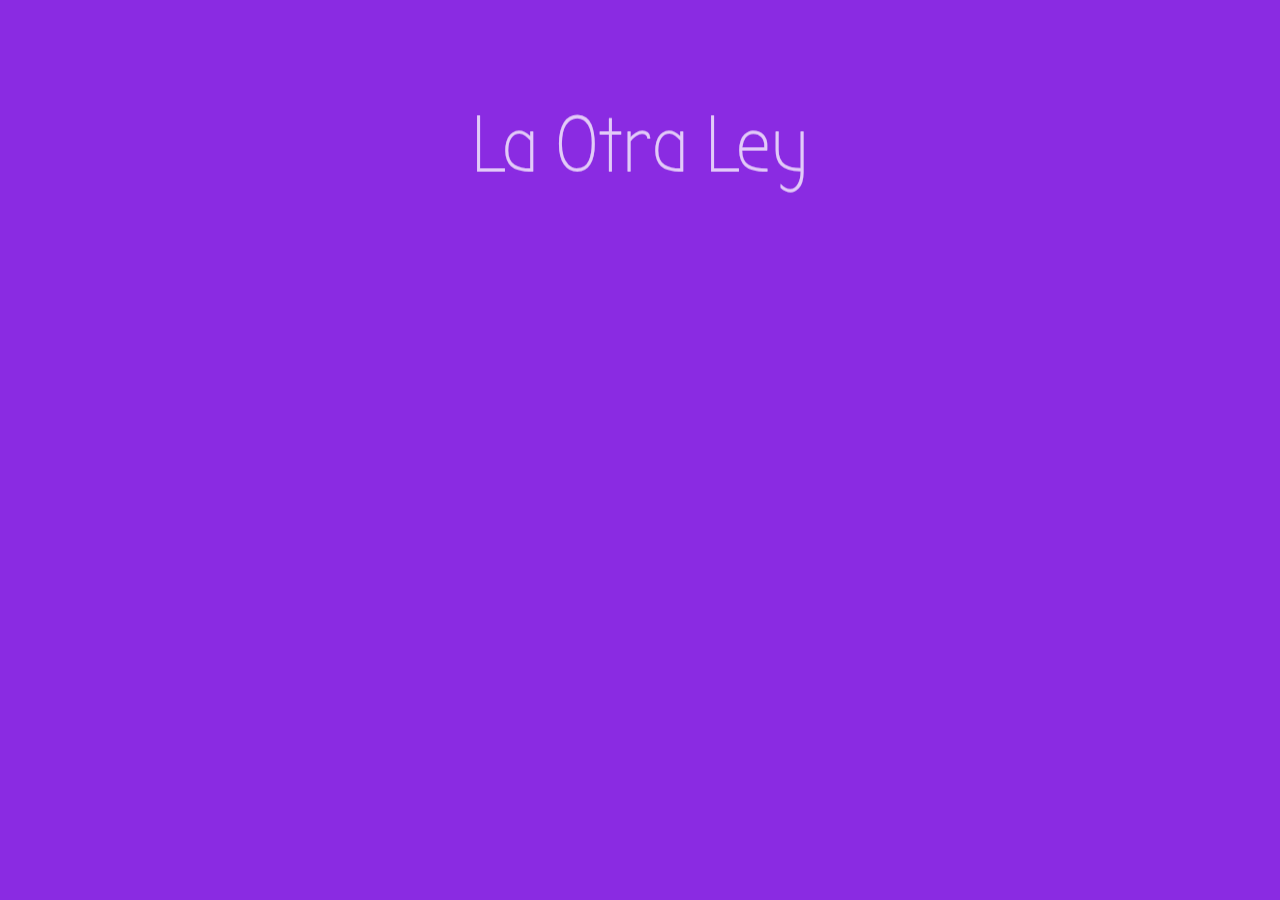
<file: non_tech/la_otra_ley_ES/index.html>
<!DOCTYPE html>
<html>

<head>
  <meta charset="utf-8">
  <title>Entendimiento Entenebrecido</title>
  <link href="https://fonts.googleapis.com/css?family=Bubbler+One" rel="stylesheet">
  <link rel="stylesheet" href="css/index.css">
</head>

<body>
  <section class="slide">
    <p class="title">La Otra Ley</p>
    <!-- <div class="">
      <p class="ref">"... tienen celo de Dios, pero no conforme a ciencia" Romanos 10:2 </p>
      <img class="poster" src="rune.png" alt="rune">
    </div> -->
  </section>
  <section class="slide not-visible">
    <p class="title">La Otra Ley</p>
    <!-- <div class="">
      <p class="ref">"... tienen celo de Dios, pero no conforme a ciencia" Romanos 10:2 </p>
      <img class="poster" src="rune.png" alt="rune">
    </div> -->
    <div class="container">
      <p class="subtitle color-1">50 años después de Cristo existían numerosas sinagogas en Roma</p>
    </div>
  </section>
  <section class="slide not-visible">
    <p class="title">La Otra Ley</p>
    <!-- <div class="">
      <p class="ref">"... tienen celo de Dios, pero no conforme a ciencia" Romanos 10:2 </p>
      <img class="poster" src="rune.png" alt="rune">
    </div> -->
    <div class="container">
      <p class="subtitle color-1">50 años después de Cristo existían numerosas sinagogas en Roma</p>
      <p class="subtitle color-1">...muchos de estos judíos habían recibido el evangelio de Cristo</p>
    </div>
  </section>
  <section class="slide not-visible">
    <p class="title">La Otra Ley</p>
    <!-- <div class="">
      <p class="ref">"... tienen celo de Dios, pero no conforme a ciencia" Romanos 10:2 </p>
      <img class="poster" src="rune.png" alt="rune">
    </div> -->
    <div class="container">
      <p class="subtitle color-1">50 años después de Cristo existían numerosas sinagogas en Roma</p>
      <p class="subtitle color-1">...muchos de estos judíos habían recibido el evangelio de Cristo</p>
      <p class="subtitle color-2">pero seguían observando la ley de Moisés ...</p>
    </div>
  </section>
  <section class="slide not-visible">
    <p class="title">La Otra Ley</p>
    <!-- <div class="">
      <p class="ref">"... tienen celo de Dios, pero no conforme a ciencia" Romanos 10:2 </p>
      <img class="poster" src="rune.png" alt="rune">
    </div> -->
    <div class="container">
      <p class="subtitle color-1">en Roma también habían muchos gentiles</p>
    </div>
  </section>
  <section class="slide not-visible">
    <p class="title">La Otra Ley</p>
    <!-- <div class="">
      <p class="ref">"... tienen celo de Dios, pero no conforme a ciencia" Romanos 10:2 </p>
      <img class="poster" src="rune.png" alt="rune">
    </div> -->
    <div class="container">
      <p class="subtitle color-1">en Roma también habían muchos gentiles</p>
      <p class="subtitle color-3">...a quienes se les enseñaban a guardar la ley de Moisés</p>
    </div>
  </section>
  <section class="slide not-visible">
    <p class="title">La Otra Ley</p>
    <!-- <div class="">
      <p class="ref">"... tienen celo de Dios, pero no conforme a ciencia" Romanos 10:2 </p>
      <img class="poster" src="rune.png" alt="rune">
    </div> -->
    <div class="container">
      <p class="subtitle color-1">en Roma también habían muchos gentiles</p>
      <p class="subtitle color-3">...a quienes se les enseñaban a guardar la ley de Moisés</p>
      <p class="subtitle color-2">para ser salvos ...</p>
    </div>
  </section>
  <section class="slide not-visible">
    <p class="title">La Otra Ley</p>
    <!-- <div class="">
      <p class="ref">"... tienen celo de Dios, pero no conforme a ciencia" Romanos 10:2 </p>
      <img class="poster" src="rune.png" alt="rune">
    </div> -->
    <div class="container">
      <p class="subtitle color-1">Pablo estaba muy preocupado por esta situación ...</p>
    </div>
  </section>
  <section class="slide not-visible">
    <p class="title">La Otra Ley</p>
    <!-- <div class="">
      <p class="ref">"... tienen celo de Dios, pero no conforme a ciencia" Romanos 10:2 </p>
      <img class="poster" src="rune.png" alt="rune">
    </div> -->
    <div class="container">
      <p class="subtitle color-1">Pablo estaba muy preocupado por esta situación ...</p>
    </div>
    <div class="">
        <img class="poster" src="1.png" alt="">
      </div>
  </section>
  <section class="slide not-visible">
    <p class="title">La Otra Ley</p>
    <!-- <div class="">
      <p class="ref">"... tienen celo de Dios, pero no conforme a ciencia" Romanos 10:2 </p>
      <img class="poster" src="rune.png" alt="rune">
    </div> -->
    <div class="container">
      <p class="subtitle color-1">Pablo estaba muy preocupado por esta situación ...</p>
    </div>
    <div class="">
        <img class="poster" src="1.png" width="300" alt="">
        <img class="poster" src="2.png" width="300" alt="">
      </div>
  </section>
  <section class="slide not-visible">
    <p class="title">La Otra Ley</p>
    <p class="ref">"Hermanos, ciertamente el anhelo de mi corazón, y mi oración a Dios por Israel, es para salvación. Porque yo les doy testimonio de que tienen celo de Dios, pero no conforme a ciencia. " Romanos 10:1-2</p>
    <!-- <div class="">
      <img class="poster" src="rune.png" alt="rune">
    </div> -->
    
  </section>
      <section class="slide not-visible">
        <p class="title">La Otra Ley</p>
        <!-- <div class="">
          <p class="ref">"... tienen celo de Dios, pero no conforme a ciencia" Romanos 10:2 </p>
          <img class="poster" src="rune.png" alt="rune">
        </div> -->
        <div class="container">
          <p class="subtitle color-1">El pueblo judío tenía un profundo apego y celo por Dios y su ley ...</p>
        </div>
      </section>
      <section class="slide not-visible">
        <p class="title">La Otra Ley</p>
        <!-- <div class="">
          <p class="ref">"... tienen celo de Dios, pero no conforme a ciencia" Romanos 10:2 </p>
          <img class="poster" src="rune.png" alt="rune">
        </div> -->
        <div class="container">
          <p class="subtitle color-1">El pueblo judío tenía un profundo apego y celo por Dios y su ley ...</p>
          <p class="subtitle color-3">pero no habían entendido la relación entre ésta y la salvación </p>
        </div>
      </section>
      <section class="slide not-visible">
        <p class="title">La Otra Ley</p>
    <p class="ref">"Porque ignorando la justicia de Dios, y procurando establecer la suya propia, no se han sujetado a la justicia de Dios; porque el fin de la ley es Cristo, para justicia a todo aquel que cree." Romanos 10:1-4</p>
    <!-- <div class="">
      <img class="poster" src="rune.png" alt="rune">
    </div> -->
    
  </section>
  <section class="slide not-visible">
    <p class="title">La Otra Ley</p>
    <!-- <div class="">
      <p class="ref">"... tienen celo de Dios, pero no conforme a ciencia" Romanos 10:2 </p>
      <img class="poster" src="rune.png" alt="rune">
    </div> -->
    <div class="container">
      <p class="subtitle color-1">Para el pueblo judío el fin de la ley era alcanzar justicia</p>
    </div>
  </section>
  <section class="slide not-visible">
    <p class="title">La Otra Ley</p>
    <!-- <div class="">
      <p class="ref">"... tienen celo de Dios, pero no conforme a ciencia" Romanos 10:2 </p>
      <img class="poster" src="rune.png" alt="rune">
    </div> -->
    <div class="container">
      <p class="subtitle color-1">Para el pueblo judío el fin de la ley era alcanzar justicia</p>
      <p class="subtitle color-2">Para Dios, el fin de la ley es Cristo ...</p>
    </div>
  </section>
  <section class="slide not-visible">
    <p class="title">La Otra Ley</p>
    <!-- <div class="">
      <p class="ref">"... tienen celo de Dios, pero no conforme a ciencia" Romanos 10:2 </p>
      <img class="poster" src="rune.png" alt="rune">
    </div> -->
    <div class="container">
      <p class="subtitle color-1">Para el pueblo judío el fin de la ley era alcanzar justicia</p>
      <p class="subtitle color-2">Para Dios, el fin de la ley es Cristo ...</p>
      <p class="subtitle color-3">que si tan solo crees que eres salvo y justo, ya lo eres</p>
    </div>
  </section>
  <section class="slide not-visible">
    <p class="title">La Otra Ley</p>
    <!-- <div class="">
      <p class="ref">"... tienen celo de Dios, pero no conforme a ciencia" Romanos 10:2 </p>
      <img class="poster" src="rune.png" alt="rune">
    </div> -->
    <div class="container">
      <p class="subtitle color-1">Donde antes era la ley de Moisés, ahora es otra ley</p>
    </div>
  </section>
  <section class="slide not-visible">
    <p class="title">La Otra Ley</p>
    <!-- <div class="">
      <p class="ref">"... tienen celo de Dios, pero no conforme a ciencia" Romanos 10:2 </p>
      <img class="poster" src="rune.png" alt="rune">
    </div> -->
    <div class="container">
      <p class="subtitle color-1">Donde antes era la ley de Moisés, ahora es otra ley</p>
      <p class="subtitle color-3">formada por doctrinas y dogmas firmemente establecidos</p>
    </div>
  </section>
  <section class="slide not-visible">
    <p class="title">La Otra Ley</p>
    <!-- <div class="">
      <p class="ref">"... tienen celo de Dios, pero no conforme a ciencia" Romanos 10:2 </p>
      <img class="poster" src="rune.png" alt="rune">
    </div> -->
    <div class="container">
      <p class="subtitle color-1">Donde antes era la ley de Moisés, ahora es otra ley</p>
      <p class="subtitle color-3">formada por doctrinas y dogmas firmemente establecidos</p>
      <p class="subtitle color-2">que determinan si alcanzas salvación o no</p>
    </div>
  </section>
  <section class="slide not-visible">
    <p class="title">La Otra Ley</p>
    <!-- <div class="">
      <p class="ref">"... tienen celo de Dios, pero no conforme a ciencia" Romanos 10:2 </p>
      <img class="poster" src="rune.png" alt="rune">
    </div> -->
    <div class="container">
      <p class="subtitle color-1">La Iglesia Cristiana sigue teniendo mucho celo por Dios</p>
    </div>
  </section>
  <section class="slide not-visible">
    <p class="title">La Otra Ley</p>
    <!-- <div class="">
      <p class="ref">"... tienen celo de Dios, pero no conforme a ciencia" Romanos 10:2 </p>
      <img class="poster" src="rune.png" alt="rune">
    </div> -->
    <div class="container">
      <p class="subtitle color-1">La Iglesia Cristiana sigue teniendo mucho celo por Dios</p>
      <p class="subtitle color-2">... pero no comforme a ciencia</p>
    </div>
  </section>
  <section class="slide not-visible">
    <p class="title">La Otra Ley</p>
    <!-- <div class="">
      <p class="ref">"... tienen celo de Dios, pero no conforme a ciencia" Romanos 10:2 </p>
      <img class="poster" src="rune.png" alt="rune">
    </div> -->
    <div class="container">
      <p class="subtitle color-1">Si crees de todo corazón que eres salvo</p>
      <p class="subtitle color-3">... entonces ya lo eres</p>
    </div>
  </section>
  <canvas id="pointer" class="not-visible" style="position:absolute;top:0;"></canvas>
  <script type="text/javascript">
    const ENABLE_POINTER = true;
    let current = 0;
    let animateGlobal = false;
    function animate() {
      document.querySelector('.rotate-prev').classList.add('not-visible');
      document.querySelector('.post-rotate-prev').classList.add('not-visible');
      document.querySelector('.post-rotate').classList.remove('not-visible');
      document.querySelector('.rotate').classList.add('rotate-anim');
      document.querySelector('.post-rotate').classList.add('post-rotate-anim');
    }
    function nextSlide() {
      const maxSlides = document.querySelectorAll(`.slide`).length - 1;
      if (current >= maxSlides) return;
      document.querySelector(`.slide[data-id='${current}']`).classList.add('not-visible');
      document.querySelector(`.slide[data-id='${current + 1}']`).classList.remove('not-visible');
      current++;
    }
    function prevSlide() {
      if (current <= 0) return;
      document.querySelector(`.slide[data-id='${current}']`).classList.add('not-visible');
      document.querySelector(`.slide[data-id='${current - 1}']`).classList.remove('not-visible');
      current--;
    }
    function togglePointer() {
      if (!ENABLE_POINTER) return;
      document.querySelector('body').classList.toggle('not-cursor');
      document.querySelector('#pointer').classList.toggle('not-visible');
      animateGlobal = !animateGlobal;
    }
    // document.addEventListener('click', animate);
    document.addEventListener('keyup', event => {
      switch (event.code) {
        case "PageDown":
        case "ArrowUp":
        case "ArrowRight":
          nextSlide();
          break;
        case "PageUp":
        case "ArrowDown":
        case "ArrowLeft":
          prevSlide();
          break;
        case "KeyA":
          animate();
          break;
        case "KeyC":
          togglePointer();
          break;
        default:
      }
    });
    function initCanvas() {

      // RequestAnimFrame: a browser API for getting smooth animations
      window.requestAnimFrame = (function () {
        return window.requestAnimationFrame ||
          window.webkitRequestAnimationFrame ||
          window.mozRequestAnimationFrame ||
          window.oRequestAnimationFrame ||
          window.msRequestAnimationFrame ||
          function (callback) {
            window.setTimeout(callback, 1000 / 60);
          };
      })();

      // Initialize the canvas first with 2d context like
      // we always do.
      const canvas = document.querySelector('#pointer');
      let ctx = canvas.getContext("2d"),

        // Now get the height and width of window so that
        // it works on every resolution. Yes! on mobiles too.
        W = window.innerWidth,
        H = window.innerHeight;

      // Set the canvas to occupy FULL space. We want our creation
      // to rule, don't we?
      canvas.width = W;
      canvas.height = H;

      canvas.addEventListener("mousedown", mouseDown, false);
      canvas.addEventListener("mousemove", mouseXY, false);
      // canvas.addEventListener("touchstart", touchDown, false);
      // canvas.addEventListener("touchmove", touchXY, true);
      // canvas.addEventListener("touchend", touchUp, false);


      // Some variables for later use
      var circles = [],
        circlesCount = 5,
        mouse = {},
        mouseIsDown = 0;

      // Every basic and common thing is done. Now we'll create
      // a function which will paint the canvas black.
      function paintCanvas() {

        // Default fillStyle is also black but specifying it
        // won't hurt anyone and we can change it back later.
        // If you want more controle over colors, then declare
        // them in a variable.
        ctx.globalCompositeOperation = "source-over";
        // ctx.fillStyle = "black";
        ctx.clearRect(0, 0, W, H);
      }

      // This will act as a class which we will use to create
      // circle objects. Also, remember that class names are
      // generally started with a CAPITAL letter and are
      // singular
      function Circle() {
        this.x = Math.random() * W;
        this.y = Math.random() * H;
        this.radius = 6;
        this.r = Math.floor(Math.random() * 255) + 100;
        this.g = 0;
        this.b = 0;

        this.color = "rgb(" + this.r + ", " + this.g + ", " + this.b + ")";

        this.draw = function () {
          ctx.globalCompositeOperation = "lighter";
          ctx.beginPath();
          ctx.fillStyle = this.color;
          ctx.arc(this.x, this.y, this.radius, 0, Math.PI * 2, false);
          ctx.fill();
          ctx.closePath();
        }
      }

      // Insert a random circle to the circles array.
      for (var i = 0; i < circlesCount; i++) {
        circles.push(new Circle());
      }

      // A function that will be called in the loop, so
      // consider it as the `main` function
      function draw() {
        paintCanvas();

        for (i = 0; i < circles.length; i++) {
          var c1 = circles[i],
            c2 = circles[i - 1];

          circles[circles.length - 1].draw();

          if (mouse.x && mouse.y) {
            circles[circles.length - 1].x = mouse.x;
            circles[circles.length - 1].y = mouse.y;
            c1.draw();
          }

          if (i > 0) {
            c2.x += (c1.x - c2.x) * 0.6;
            c2.y += (c1.y - c2.y) * 0.6;
          }
        }
      }

      function mouseUp(e) {
        mouseIsDown = 0;
        mouseXY(e);
      }

      function touchUp() {
        mouseIsDown = 0;
      }

      function mouseDown(e) {
        mouseIsDown = 1;
        mouseXY(e);
      }

      function touchDown() {
        mouseIsDown = 1;
        touchXY();
      }

      function mouseXY(e) {
        e.preventDefault();
        mouse.x = e.pageX - canvas.offsetLeft;
        mouse.y = e.pageY - canvas.offsetTop;
      }

      function touchXY(e) {
        e.preventDefault();
        mouse.x = e.targetTouches[0].pageX - canvas.offsetLeft;
        mouse.y = e.targetTouches[0].pageY - canvas.offsetTop;
      }

      // The loop
      function animloop() {
        if (animateGlobal) draw();
        requestAnimFrame(animloop);
      }

      if (ENABLE_POINTER) animloop();
    }
    function init() {
      const slides = document.querySelectorAll('.slide');
      Array.from(slides).forEach((slide, i) => slide.dataset.id = i);
      initCanvas();
    }
    window.onload = init;
  </script>
</body>

</html>
</file>
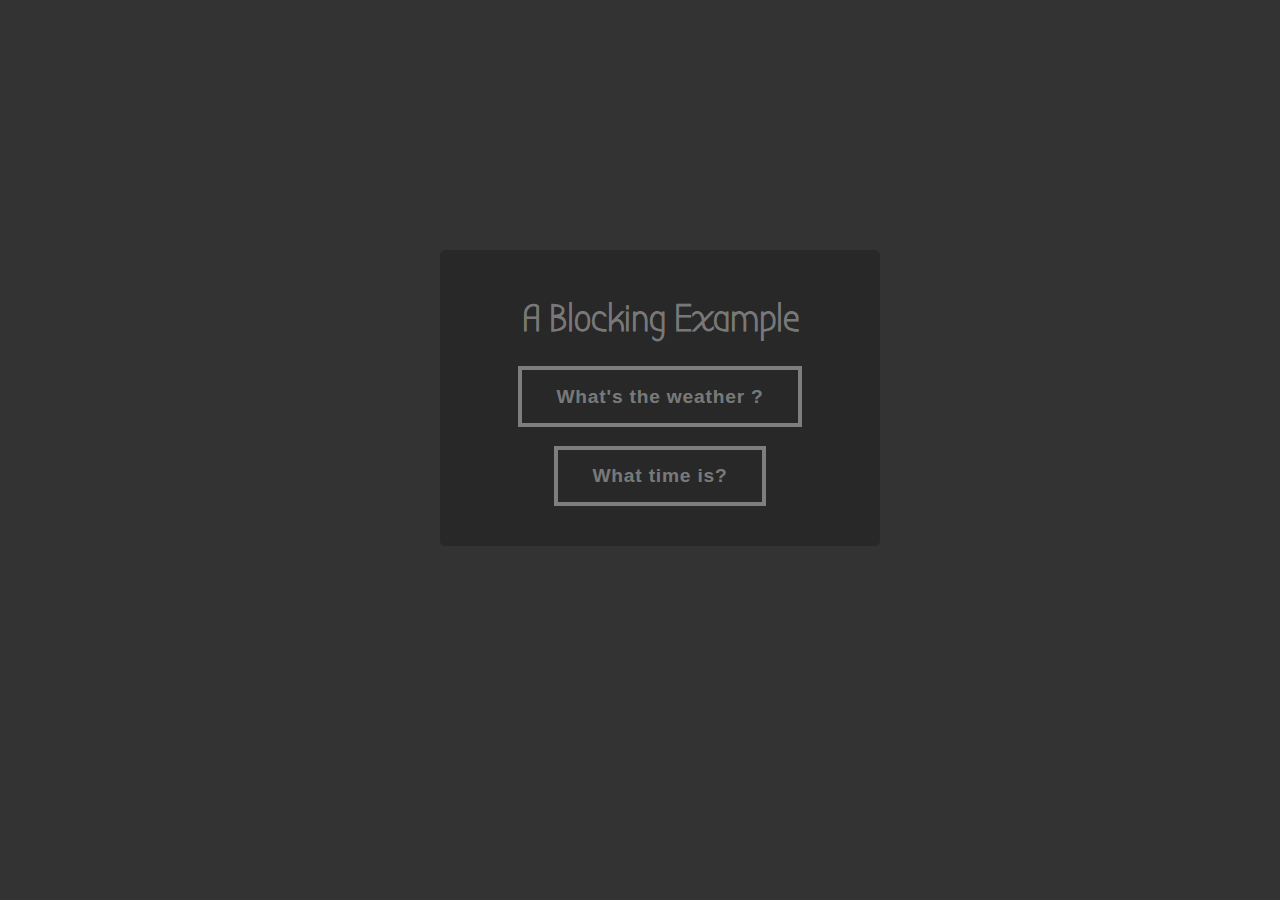
<file: functional_programming/talk1/examples/demo2.html>
<!DOCTYPE html>
<html>
  <head>
    <meta charset="utf-8">
    <title>Js Runetime - bloking demo</title>
    <link href="https://fonts.googleapis.com/css?family=Bubbler+One" rel="stylesheet">
    <style media="screen">
      body {
        margin: 0;
        padding: 0;
        background-color: rgba(0, 0, 0, 0.8);
      }
      .center {
        width: 400px;
        heigh: 400px;
        top: 50%;
        left: 50%;
        margin-top: -200px;
        margin-left: -200px;
        position: absolute;
        border-radius: 5px;
        background-color: rgba(0, 0, 0, 0.2);
        padding: 20px;
        text-align: center;
        color: rgba(255, 255, 255, 0.4);
        font: 700 1.2rem 'Roboto Slab', sans-serif;
      }
      .center .title {
        font-family: 'Bubbler One', sans-serif;
      }
      .draw-border {
        box-shadow: inset 0 0 0 4px rgba(255, 255, 255, 0.4);
        color: rgba(255, 255, 255, 0.4);
        -webkit-transition: color 0.25s 0.08333s;
        transition: color 0.25s 0.08333s;
        position: relative;
      }
      .draw-border::before, .draw-border::after {
        border: 0 solid transparent;
        box-sizing: border-box;
        content: '';
        pointer-events: none;
        position: absolute;
        width: 0;
        height: 0;
        bottom: 0;
        right: 0;
      }
      .draw-border::before {
        border-bottom-width: 4px;
        border-left-width: 4px;
      }
      .draw-border::after {
        border-top-width: 4px;
        border-right-width: 4px;
      }
      .draw-border:hover {
        color: #ce576c;
      }
      .draw-border:hover::before, .draw-border:hover::after {
        border-color: #ce576c;
        -webkit-transition: border-color 0s, width 0.25s, height 0.25s;
        transition: border-color 0s, width 0.25s, height 0.25s;
        width: 100%;
        height: 100%;
      }
      .draw-border:hover::before {
        -webkit-transition-delay: 0s, 0s, 0.25s;
                transition-delay: 0s, 0s, 0.25s;
      }
      .draw-border:hover::after {
        -webkit-transition-delay: 0s, 0.25s, 0s;
                transition-delay: 0s, 0.25s, 0s;
      }
      .btn {
        background: none;
        border: none;
        cursor: pointer;
        line-height: 1.5;
        font: 700 1.2rem 'Roboto Slab', sans-serif;
        padding: 1em 2em;
        letter-spacing: 0.05rem;
        user-select: none;
      }
      .btn:focus {
        outline: none;
      }
      .btn-container {
        margin-bottom: 10px;
      }
    </style>
  </head>
  <body>
    <section class="center">
      <h1 class="title">A Blocking Example</h1>
      <div class="btn-container">
        <button id="btn1" class="btn draw-border" type="button" name="button">What's the weather ?</button>
        <p id="date"></p>
      </div>
      <div class="btn-container">
        <button id="btn2" class="btn draw-border" type="button" name="button">What time is?</button>
        <p id="time"></p>
      </div>
    </section>
    <script type="text/javascript">
      function sleepSync(){
        for(let i=0;i<1e9*2;i++);
        document.querySelector('#date').textContent = `Sunny 🌞`;
      }
      function displayDate(){
        const d = new Date();
        document.querySelector('#time').textContent = `${d.toLocaleTimeString()}.${d.getMilliseconds()}`;
      }
      document.querySelector('#btn1').addEventListener('click', sleepSync);
      document.querySelector('#btn2').addEventListener('click', displayDate);
    </script>
  </body>
</html>
</file>
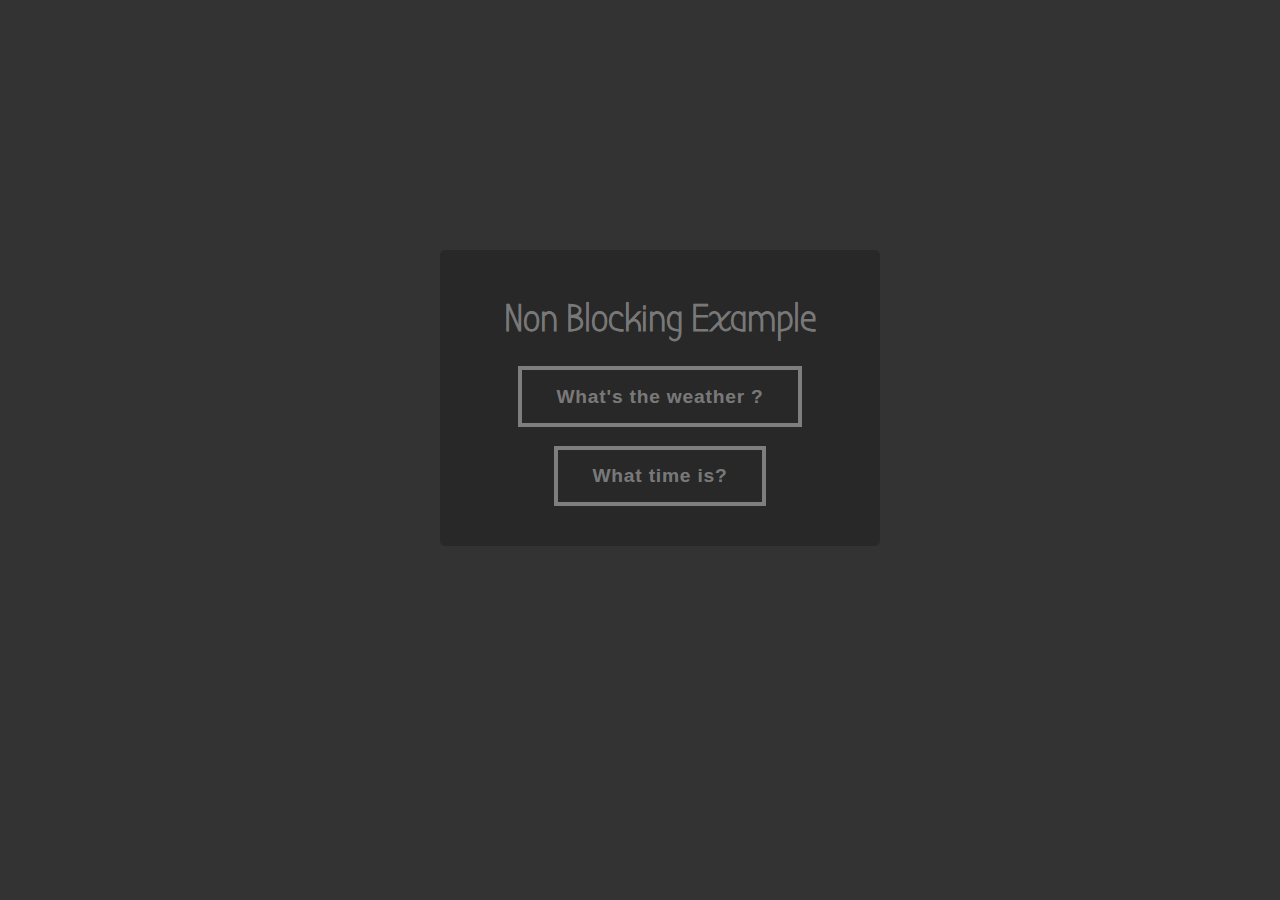
<file: functional_programming/talk1/examples/demo3.html>
<!DOCTYPE html>
<html>
  <head>
    <meta charset="utf-8">
    <title>Js Runetime - non bloking demo</title>
    <link href="https://fonts.googleapis.com/css?family=Bubbler+One" rel="stylesheet">
    <style media="screen">
      body {
        margin: 0;
        padding: 0;
        background-color: rgba(0, 0, 0, 0.8);
      }
      .center {
        width: 400px;
        heigh: 400px;
        top: 50%;
        left: 50%;
        margin-top: -200px;
        margin-left: -200px;
        position: absolute;
        border-radius: 5px;
        background-color: rgba(0, 0, 0, 0.2);
        padding: 20px;
        text-align: center;
        color: rgba(255, 255, 255, 0.4);
        font: 700 1.2rem 'Roboto Slab', sans-serif;
      }
      .center .title {
        font-family: 'Bubbler One', sans-serif;
      }
      .draw-border {
        box-shadow: inset 0 0 0 4px rgba(255, 255, 255, 0.4);
        color: rgba(255, 255, 255, 0.4);
        -webkit-transition: color 0.25s 0.08333s;
        transition: color 0.25s 0.08333s;
        position: relative;
      }
      .draw-border::before, .draw-border::after {
        border: 0 solid transparent;
        box-sizing: border-box;
        content: '';
        pointer-events: none;
        position: absolute;
        width: 0;
        height: 0;
        bottom: 0;
        right: 0;
      }
      .draw-border::before {
        border-bottom-width: 4px;
        border-left-width: 4px;
      }
      .draw-border::after {
        border-top-width: 4px;
        border-right-width: 4px;
      }
      .draw-border:hover {
        color: #ce576c;
      }
      .draw-border:hover::before, .draw-border:hover::after {
        border-color: #ce576c;
        -webkit-transition: border-color 0s, width 0.25s, height 0.25s;
        transition: border-color 0s, width 0.25s, height 0.25s;
        width: 100%;
        height: 100%;
      }
      .draw-border:hover::before {
        -webkit-transition-delay: 0s, 0s, 0.25s;
                transition-delay: 0s, 0s, 0.25s;
      }
      .draw-border:hover::after {
        -webkit-transition-delay: 0s, 0.25s, 0s;
                transition-delay: 0s, 0.25s, 0s;
      }
      .btn {
        background: none;
        border: none;
        cursor: pointer;
        line-height: 1.5;
        font: 700 1.2rem 'Roboto Slab', sans-serif;
        padding: 1em 2em;
        letter-spacing: 0.05rem;
        user-select: none;
      }
      .btn:focus {
        outline: none;
      }
      .btn-container {
        margin-bottom: 10px;
      }
    </style>
  </head>
  <body>
    <section class="center">
      <h1 class="title">Non Blocking Example</h1>
      <div class="btn-container">
        <button id="btn1" class="btn draw-border" type="button" name="button">What's the weather ?</button>
        <p id="date"></p>
      </div>
      <div class="btn-container">
        <button id="btn2" class="btn draw-border" type="button" name="button">What time is?</button>
        <p id="time"></p>
      </div>
    </section>
    <script type="text/javascript">
      function sleepSync(){
        setTimeout(()=>{
          document.querySelector('#date').textContent = `Sunny 🌞`;
        }, 3000);
      }
      function displayDate(){
        const d = new Date();
        document.querySelector('#time').textContent = `${d.toLocaleTimeString()}.${d.getMilliseconds()}`;
      }
      document.querySelector('#btn1').addEventListener('click', sleepSync);
      document.querySelector('#btn2').addEventListener('click', displayDate);
    </script>
  </body>
</html>
</file>
<file: functional_programming/talk1/css/index.css>
html, body {
  width: 100%;
  height: 100%;
  overflow: hidden;
  background-color: rgb(25, 25, 26);
  margin: 0;
}

.slide {
  display: flex;
  flex-direction: column;
  margin: 0;
  padding: 0;
  align-items: center;
  justify-content: center;
}

.title, .title-anim {
  font-size: 80px;
  color: rgba(255, 255, 255, 0.5);
  font-family: 'Bubbler One', sans-serif;
  display: inline-block;
  text-align: center;
  margin: 100px 0 20px 0;
  text-shadow: 0px -1px 0px;
}
.title-anim {
  position: relative;
  left: -6px;
}
.poster {
  width: 250px;
  height: 250px;
}
.twitter {
  color: rgba(255, 255, 255, 0.5);
  text-decoration: none;
}
.credit {
  color: rgba(255, 255, 255, 0.5);
  position: absolute;
  left: calc(50% - 90px);
  bottom: 50px;
}
.not-visible {
  display: none;
}
.not-cursor {
  cursor: none;
}
.post-rotate-prev {
  margin-left: 30px;
}
.rotate-prev {
  position: absolute;
  opacity: 1;
}
.subtitle {
  color: rgba(255, 255, 255, 0.5);
  font-family: 'Bubbler One', sans-serif;
  font-size: 25px;
  margin: 0 0 20px 0;
}
.section {
  color: rgba(255, 255, 255, 0.5);
  font-family: 'Bubbler One', sans-serif;
  font-size: 45px;
  margin: 0 0 20px 0;
}
.section.small {
  font-size: 30px;
}
.section .highlight {
  border-bottom: 1px dotted grey;
}
.section .img {
  text-align: center;
}
a.link {
  color: rgba(255, 255, 255, 0.5);
  font-family: 'Bubbler One', sans-serif;
  font-size: 30px;
  text-decoration: none;
}
pre {
  color: rgba(255, 255, 255, 0.5);
  font-size: 37px;
  padding: 0;
  margin-top: 15px;
  margin-bottom: 0;
}
pre.small {
  font-size: 27px;
}
pre code{
  vertical-align: -webkit-baseline-middle;
}
pre .fn {
  color: #8048a2;
}
pre .str {
  color: #99a248;
}
pre .fn-name {
  color: #487da2;
}
pre .fn-native {
  color: #4b8161;
}
.pre-rotate{
	position: relative;
  left: 15px;
}
.rotate{
	position: absolute;
	opacity: 0;

}
.rotate-anim{
  -webkit-transform-origin: 10% 75%;
	transform-origin: 10% 75%;
	-webkit-animation: rotateWord 2s ease 0s;
}
.post-rotate-anim{
  -webkit-animation: marginRotate 2s ease 0s;
}
.post-rotate {
	margin-left: 0px;
}
.align-center {
  text-align: center;
}
@-webkit-keyframes marginRotate {
  0% { margin-left: 30px;}
	50% { margin-left: 30px;}
  100% { margin-left: 0px; }
}
@-webkit-keyframes rotateWord {
    0% { opacity: 1;}
    17% { opacity: 1; -webkit-transform: rotate(0deg); }
	29% { opacity: 1; -webkit-transform: rotate(98deg); }
	41% { opacity: 1; -webkit-transform: rotate(86deg); }
	63% { opacity: 0; -webkit-transform: translateY(85px) rotate(83deg); }
	90% { opacity: 0; }
    100% { opacity: 0; }
}
</file>
<file: non_tech/entendimiento_entenebrecido_ES/css/index.css>
html, body {
  width: 100%;
  height: 100%;
  overflow: hidden;
  background-color: rgb(25, 25, 26);
  margin: 0;
}

.slide {
  display: flex;
  flex-direction: column;
  margin: 0;
  padding: 0;
  align-items: center;
  justify-content: center;
}

.title, .title-anim {
  font-size: 80px;
  color: rgba(255, 255, 255, 0.5);
  font-family: 'Bubbler One', sans-serif;
  display: inline-block;
  text-align: center;
  margin: 100px 0 20px 0;
  text-shadow: 0px -1px 0px;
}
.title-anim {
  position: relative;
  left: -6px;
}
.poster {
  width: 250px;
  height: 250px;
}
.twitter {
  color: rgba(255, 255, 255, 0.5);
  text-decoration: none;
}
.credit {
  color: rgba(255, 255, 255, 0.5);
  position: absolute;
  left: calc(50% - 155px);
  bottom: 50px;
}
.not-visible {
  display: none;
}
.not-cursor {
  cursor: none;
}
.post-rotate-prev {
  margin-left: 30px;
}
.rotate-prev {
  position: absolute;
  opacity: 1;
}
.ref {
  color: rgba(255, 255, 255, 0.5);
  font-family: 'Bubbler One', sans-serif;
  font-size: 45px;
  margin: 80px;
  text-align: center;
}
.list-align {
  text-align: center;
}
.subtitle {
  color: rgba(255, 255, 255, 0.5);
  font-family: 'Bubbler One', sans-serif;
  font-size: 35px;
  margin: 0 0 20px 0;
}
.section {
  color: rgba(255, 255, 255, 0.5);
  font-family: 'Bubbler One', sans-serif;
  font-size: 45px;
  margin: 0 0 20px 0;
}
.section.small {
  font-size: 30px;
}
.section .highlight {
  border-bottom: 1px dotted grey;
}
.section .img {
  text-align: center;
}
a.link {
  color: rgba(255, 255, 255, 0.5);
  font-family: 'Bubbler One', sans-serif;
  font-size: 30px;
  text-decoration: none;
}
pre {
  color: rgba(255, 255, 255, 0.5);
  font-size: 37px;
  padding: 0;
  margin-top: 15px;
  margin-bottom: 0;
}
pre.small {
  font-size: 27px;
}
pre code{
  vertical-align: -webkit-baseline-middle;
}
pre .fn {
  color: #8048a2;
}
pre .str {
  color: #99a248;
}
pre .fn-name {
  color: #487da2;
}
pre .fn-native {
  color: #4b8161;
}
.pre-rotate{
	position: relative;
  left: 15px;
}
.rotate{
	position: absolute;
	opacity: 0;

}
.rotate-anim{
  -webkit-transform-origin: 10% 75%;
	transform-origin: 10% 75%;
	-webkit-animation: rotateWord 2s ease 0s;
}
.post-rotate-anim{
  -webkit-animation: marginRotate 2s ease 0s;
}
.post-rotate {
	margin-left: 0px;
}
@-webkit-keyframes marginRotate {
  0% { margin-left: 30px;}
	50% { margin-left: 30px;}
  100% { margin-left: 0px; }
}
@-webkit-keyframes rotateWord {
    0% { opacity: 1;}
    17% { opacity: 1; -webkit-transform: rotate(0deg); }
	29% { opacity: 1; -webkit-transform: rotate(98deg); }
	41% { opacity: 1; -webkit-transform: rotate(86deg); }
	63% { opacity: 0; -webkit-transform: translateY(85px) rotate(83deg); }
	90% { opacity: 0; }
    100% { opacity: 0; }
}
</file>
<file: non_tech/imagen_semejanza_ES/css/index.css>
html, body {
  width: 100%;
  height: 100%;
  overflow: hidden;
  background-color: rgb(25, 25, 26);
  margin: 0;
}

.slide {
  display: flex;
  flex-direction: column;
  margin: 0;
  padding: 0;
  align-items: center;
  justify-content: center;
}

.title, .title-anim {
  font-size: 80px;
  color: rgba(255, 255, 255, 0.5);
  font-family: 'Bubbler One', sans-serif;
  display: inline-block;
  text-align: center;
  margin: 100px 0 20px 0;
  text-shadow: 0px -1px 0px;
}
.title-anim {
  position: relative;
  left: -6px;
}
.poster {
  width: 250px;
  height: 250px;
}
.twitter {
  color: rgba(255, 255, 255, 0.5);
  text-decoration: none;
}
.credit {
  color: rgba(255, 255, 255, 0.5);
  position: absolute;
  left: calc(50% - 155px);
  bottom: 50px;
}
.not-visible {
  display: none;
}
.not-cursor {
  cursor: none;
}
.post-rotate-prev {
  margin-left: 30px;
}
.rotate-prev {
  position: absolute;
  opacity: 1;
}
.ref {
  color: rgba(255, 255, 255, 0.5);
  font-family: 'Bubbler One', sans-serif;
  font-size: 45px;
  margin: 80px;
  text-align: center;
}
.list-align {
  text-align: center;
}
.subtitle {
  color: rgba(255, 255, 255, 0.5);
  font-family: 'Bubbler One', sans-serif;
  font-size: 35px;
  margin: 0 0 20px 0;
}
.section {
  color: rgba(255, 255, 255, 0.5);
  font-family: 'Bubbler One', sans-serif;
  font-size: 45px;
  margin: 0 0 20px 0;
}
.section.small {
  font-size: 30px;
}
.section .highlight {
  border-bottom: 1px dotted grey;
}
.section .img {
  text-align: center;
}
a.link {
  color: rgba(255, 255, 255, 0.5);
  font-family: 'Bubbler One', sans-serif;
  font-size: 30px;
  text-decoration: none;
}
pre {
  color: rgba(255, 255, 255, 0.5);
  font-size: 37px;
  padding: 0;
  margin-top: 15px;
  margin-bottom: 0;
}
pre.small {
  font-size: 27px;
}
pre code{
  vertical-align: -webkit-baseline-middle;
}
pre .fn {
  color: #8048a2;
}
pre .str {
  color: #99a248;
}
pre .fn-name {
  color: #487da2;
}
pre .fn-native {
  color: #4b8161;
}
.pre-rotate{
	position: relative;
  left: 15px;
}
.rotate{
	position: absolute;
	opacity: 0;

}
.rotate-anim{
  -webkit-transform-origin: 10% 75%;
	transform-origin: 10% 75%;
	-webkit-animation: rotateWord 2s ease 0s;
}
.post-rotate-anim{
  -webkit-animation: marginRotate 2s ease 0s;
}
.post-rotate {
	margin-left: 0px;
}
@-webkit-keyframes marginRotate {
  0% { margin-left: 30px;}
	50% { margin-left: 30px;}
  100% { margin-left: 0px; }
}
@-webkit-keyframes rotateWord {
    0% { opacity: 1;}
    17% { opacity: 1; -webkit-transform: rotate(0deg); }
	29% { opacity: 1; -webkit-transform: rotate(98deg); }
	41% { opacity: 1; -webkit-transform: rotate(86deg); }
	63% { opacity: 0; -webkit-transform: translateY(85px) rotate(83deg); }
	90% { opacity: 0; }
    100% { opacity: 0; }
}
</file>
<file: non_tech/la_otra_ley_ES/css/index.css>
html, body {
  width: 100%;
  height: 100%;
  overflow: hidden;
  background-color: blueviolet;
  margin: 0;
}

.slide {
  display: flex;
  flex-direction: column;
  margin: 0;
  padding: 0;
  align-items: center;
  justify-content: center;
}

.title, .title-anim {
  font-size: 80px;
  color: rgba(255, 255, 255, 0.5);
  font-family: 'Bubbler One', sans-serif;
  display: inline-block;
  text-align: center;
  margin: 100px 0 20px 0;
  text-shadow: 0px -1px 0px;
}
.title-anim {
  position: relative;
  left: -6px;
}
.poster {
  width: 490px;
  height: 350px;
}
.twitter {
  color: rgba(255, 255, 255, 0.5);
  text-decoration: none;
}
.credit {
  color: rgba(255, 255, 255, 0.5);
  position: absolute;
  left: calc(50% - 155px);
  bottom: 50px;
}
.not-visible {
  display: none;
}
.not-cursor {
  cursor: none;
}
.post-rotate-prev {
  margin-left: 30px;
}
.rotate-prev {
  position: absolute;
  opacity: 1;
}
.ref {
  color: rgba(255, 255, 255, 0.5);
  font-family: 'Bubbler One', sans-serif;
  font-size: 45px;
  margin: 80px;
  text-align: center;
}
.list-align {
  text-align: center;
}
.container {
  max-width: 1300px;
  text-align: center;
}
.subtitle {
  padding: 20px;
  border-radius: 4px;
  margin-top:50px;
  color: rgba(255, 255, 255, 0.8);
  font-family: 'Bubbler One', sans-serif;
  font-size: 65px;
}
.color-1{
  background-color: blueviolet;
}
.color-2{
  background-color: brown;
}
.color-3{
  background-color: cadetblue;
}
.section {
  color: rgba(255, 255, 255, 0.5);
  font-family: 'Bubbler One', sans-serif;
  font-size: 45px;
  margin: 0 0 20px 0;
}
.section.small {
  font-size: 30px;
}
.section .highlight {
  border-bottom: 1px dotted grey;
}
.section .img {
  text-align: center;
}
a.link {
  color: rgba(255, 255, 255, 0.5);
  font-family: 'Bubbler One', sans-serif;
  font-size: 30px;
  text-decoration: none;
}
pre {
  color: rgba(255, 255, 255, 0.5);
  font-size: 37px;
  padding: 0;
  margin-top: 15px;
  margin-bottom: 0;
}
pre.small {
  font-size: 27px;
}
pre code{
  vertical-align: -webkit-baseline-middle;
}
pre .fn {
  color: #8048a2;
}
pre .str {
  color: #99a248;
}
pre .fn-name {
  color: #487da2;
}
pre .fn-native {
  color: #4b8161;
}
.pre-rotate{
	position: relative;
  left: 15px;
}
.rotate{
	position: absolute;
	opacity: 0;

}
.rotate-anim{
  -webkit-transform-origin: 10% 75%;
	transform-origin: 10% 75%;
	-webkit-animation: rotateWord 2s ease 0s;
}
.post-rotate-anim{
  -webkit-animation: marginRotate 2s ease 0s;
}
.post-rotate {
	margin-left: 0px;
}
@-webkit-keyframes marginRotate {
  0% { margin-left: 30px;}
	50% { margin-left: 30px;}
  100% { margin-left: 0px; }
}
@-webkit-keyframes rotateWord {
    0% { opacity: 1;}
    17% { opacity: 1; -webkit-transform: rotate(0deg); }
	29% { opacity: 1; -webkit-transform: rotate(98deg); }
	41% { opacity: 1; -webkit-transform: rotate(86deg); }
	63% { opacity: 0; -webkit-transform: translateY(85px) rotate(83deg); }
	90% { opacity: 0; }
    100% { opacity: 0; }
}
</file>
